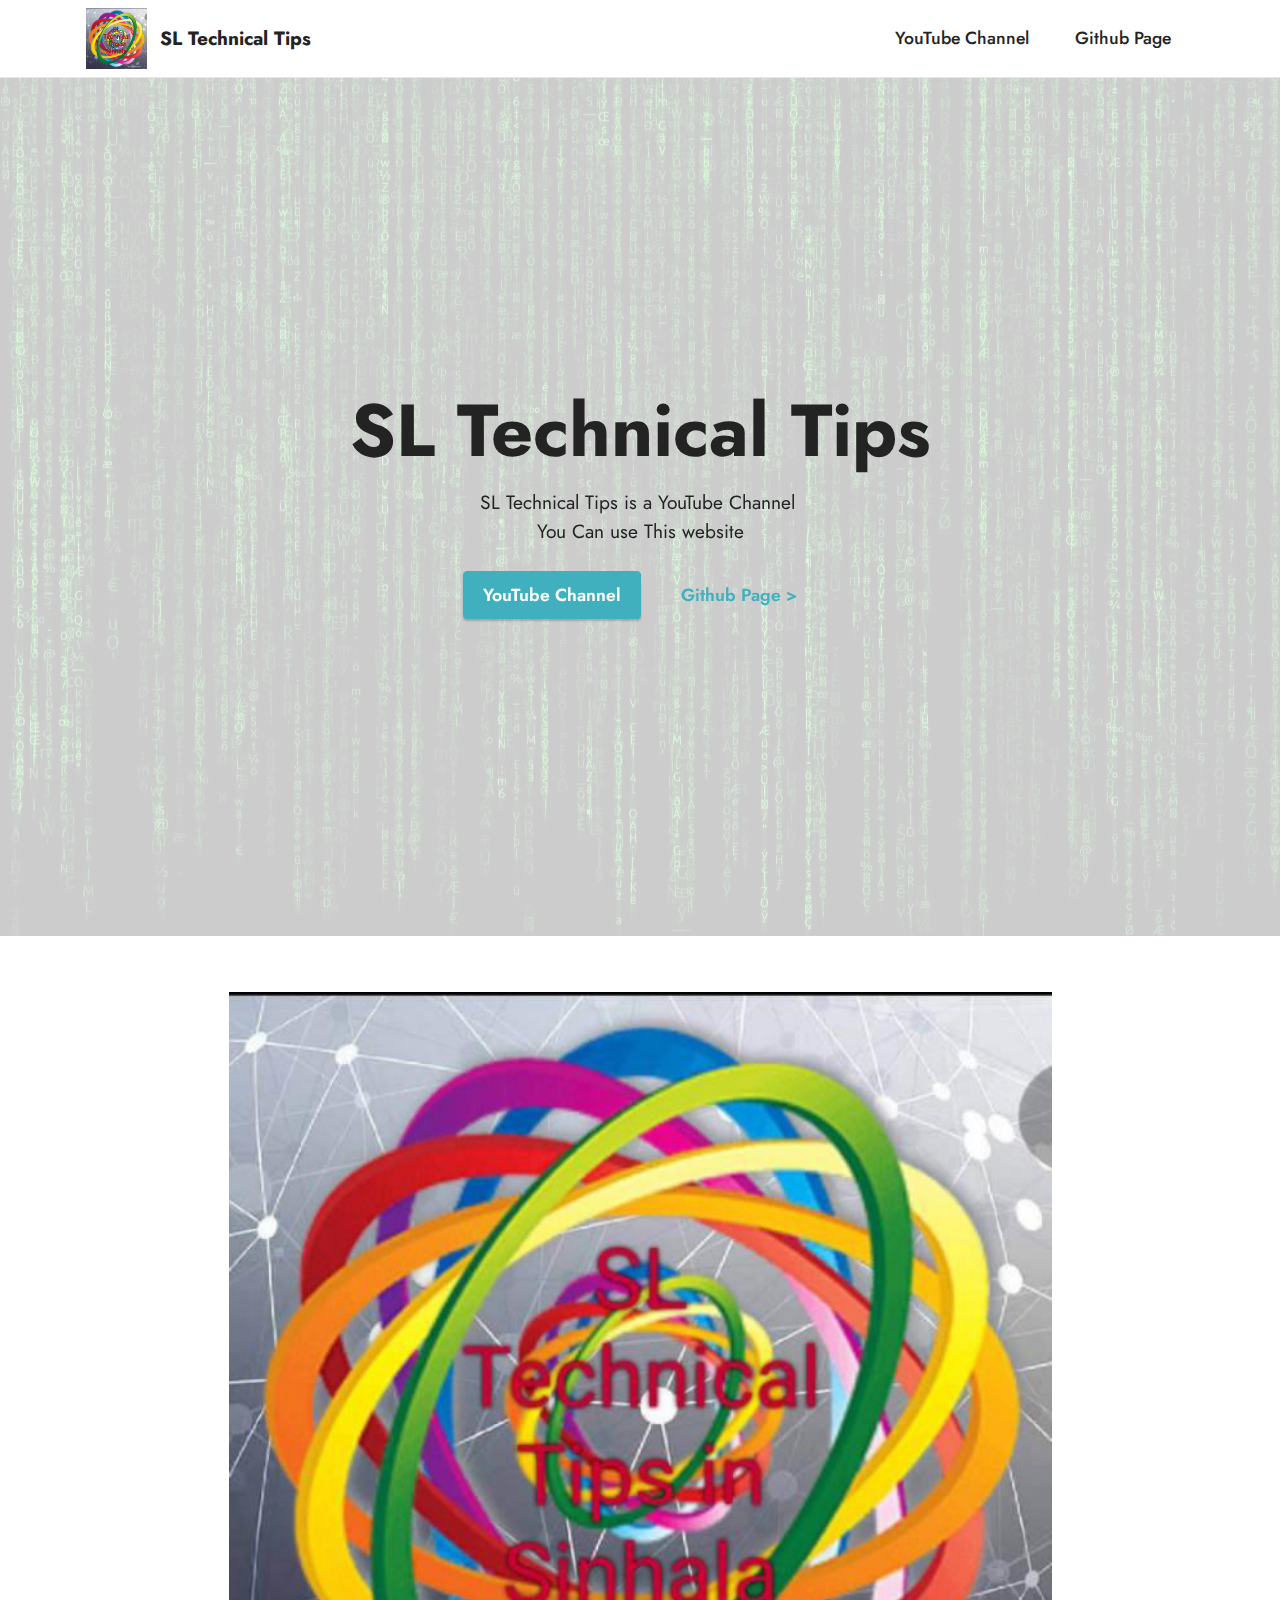
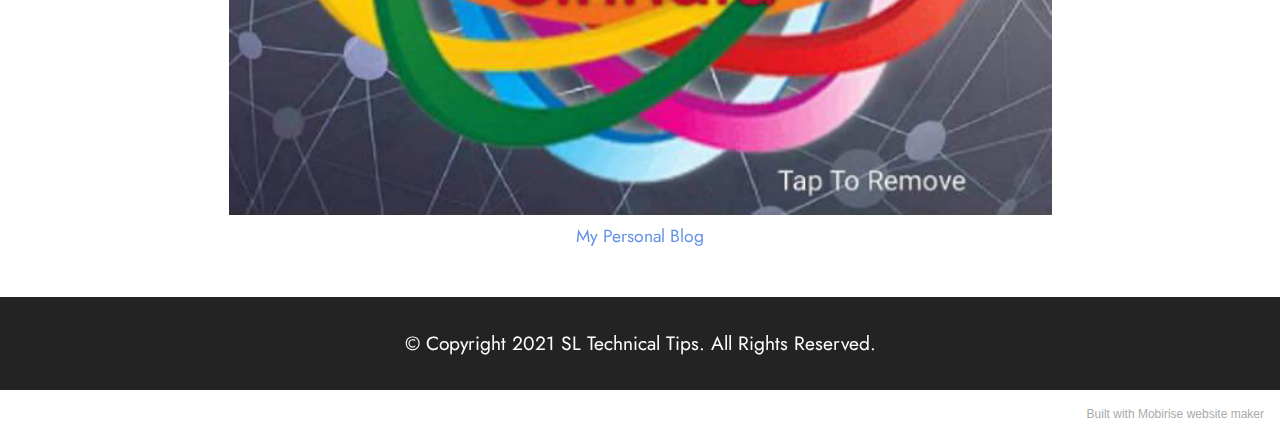
<file: index.html>
<!DOCTYPE html>
<html  >
<head>
  <meta charset="UTF-8">
  <meta http-equiv="X-UA-Compatible" content="IE=edge">
  <meta name="generator" content="SL Technical Tips, https://www.youtube.com/channel/UCSNHk9c_OCf1c6HCT8xH3LA">
  <meta name="twitter:card" content="summary_large_image"/>
  <meta name="twitter:image:src" content="assets/images/index-meta.jpg">
  <meta property="og:image" content="assets/images/index-meta.jpg">
  <meta name="twitter:title" content="SL Technical Tips">
  <meta name="viewport" content="width=device-width, initial-scale=1, minimum-scale=1">
  <link rel="shortcut icon" href="assets/images/pp-128x128-1.png" type="image/x-icon">
  <meta name="description" content="SL Technical Tips Website">
  
  
  <title>SL Technical Tips</title>
  <link rel="stylesheet" href="assets/bootstrap/css/bootstrap.min.css">
  <link rel="stylesheet" href="assets/bootstrap/css/bootstrap-grid.min.css">
  <link rel="stylesheet" href="assets/bootstrap/css/bootstrap-reboot.min.css">
  <link rel="stylesheet" href="assets/parallax/jarallax.css">
  <link rel="stylesheet" href="assets/dropdown/css/style.css">
  <link rel="stylesheet" href="assets/socicon/css/styles.css">
  <link rel="stylesheet" href="assets/theme/css/style.css">
  <link rel="preload" href="https://fonts.googleapis.com/css?family=Jost:100,200,300,400,500,600,700,800,900,100i,200i,300i,400i,500i,600i,700i,800i,900i&display=swap" as="style" onload="this.onload=null;this.rel='stylesheet'">
  <noscript><link rel="stylesheet" href="https://fonts.googleapis.com/css?family=Jost:100,200,300,400,500,600,700,800,900,100i,200i,300i,400i,500i,600i,700i,800i,900i&display=swap"></noscript>
  <link rel="preload" as="style" href="assets/mobirise/css/mbr-additional.css"><link rel="stylesheet" href="assets/mobirise/css/mbr-additional.css" type="text/css">
  
  
  
  
</head>
<body>
  
  <section data-bs-version="5.1" class="menu cid-s48OLK6784" once="menu" id="menu1-h">
    
    <nav class="navbar navbar-dropdown navbar-fixed-top navbar-expand-lg">
        <div class="container">
            <div class="navbar-brand">
                <span class="navbar-logo">
                    
                        <img src="assets/images/pp-121x121.jpg" alt="SL Technical Tips" style="height: 3.8rem;">
                    
                </span>
                <span class="navbar-caption-wrap"><a class="navbar-caption text-black display-7" href="https://mobiri.se">SL Technical Tips</a></span>
            </div>
            <button class="navbar-toggler" type="button" data-toggle="collapse" data-bs-toggle="collapse" data-target="#navbarSupportedContent" data-bs-target="#navbarSupportedContent" aria-controls="navbarNavAltMarkup" aria-expanded="false" aria-label="Toggle navigation">
                <div class="hamburger">
                    <span></span>
                    <span></span>
                    <span></span>
                    <span></span>
                </div>
            </button>
            <div class="collapse navbar-collapse" id="navbarSupportedContent">
                <ul class="navbar-nav nav-dropdown nav-right" data-app-modern-menu="true"><li class="nav-item"><a class="nav-link link text-black text-primary display-4" href="https://www.youtube.com/SLTechnicalTips">YouTube Channel</a></li>
                    <li class="nav-item"><a class="nav-link link text-black text-primary display-4" href="https://github.com/SLTechnicalTips">Github Page</a></li></ul>
                
                
            </div>
        </div>
    </nav>

</section>

<section data-bs-version="5.1" class="header1 cid-s48MCQYojq mbr-fullscreen mbr-parallax-background" id="header1-f">

    

    <div class="mbr-overlay" style="opacity: 0.8; background-color: rgb(255, 255, 255);"></div>

    <div class="align-center container">
        <div class="row justify-content-center">
            <div class="col-12 col-lg-8">
                <h1 class="mbr-section-title mbr-fonts-style mb-3 display-1"><strong>SL Technical Tips</strong></h1>
                
                <p class="mbr-text mbr-fonts-style display-7">SL Technical Tips is a YouTube Channel&nbsp;<br>You Can use This website</p>
                <div class="mbr-section-btn mt-3"><a class="btn btn-success display-4" href="https://www.youtube.com/SLTechnicalTips" target="_blank">YouTube Channel</a> <a class="btn btn-success-outline display-4" href="https://github.com/SLTechnicalTips" target="_blank">Github Page &gt;</a></div>
            </div>
        </div>
    </div>
</section>

<section data-bs-version="5.1" class="image3 cid-s48upRUlSD" id="image3-9">
    





    <div class="container">
        <div class="row justify-content-center">
            <div class="col-12 col-lg-9">
                <div class="image-wrapper">
                    <img src="assets/images/pp-640x640.jpg" alt="LOGO">
                    <p class="mbr-description mbr-fonts-style mt-2 align-center display-4">
                        <a href="/test.html"> My Personal Blog</a></p>
                </div>
            </div>
        </div>
    </div>
</section>

<section data-bs-version="5.1" class="footer3 cid-s48P1Icc8J" once="footers" id="footer3-i">

    


    <div class="container">
        <div class="media-container-row align-center mbr-white">
            <div class="row row-links">
                <ul class="foot-menu">
                    
                    
                    
                    


            </div>
            <div class="row row-copirayt">
                <p class="mbr-text mb-0 mbr-fonts-style mbr-white align-center display-7">
                    © Copyright 2021 SL Technical Tips. All Rights Reserved.
                </p>
            </div>
        </div>
    </div>
</section><section style="background-color: #fff; font-family: -apple-system, BlinkMacSystemFont, 'Segoe UI', 'Roboto', 'Helvetica Neue', Arial, sans-serif; color:#aaa; font-size:12px; padding: 0; align-items: center; display: flex;"><a href="https://mobirise.site/n" style="flex: 1 1; height: 3rem; padding-left: 1rem;"></a><p style="flex: 0 0 auto; margin:0; padding-right:1rem;">Built with Mobirise <a href="https://mobirise.site/j" style="color:#aaa;">website</a> maker</p></section><script src="assets/bootstrap/js/bootstrap.bundle.min.js"></script>  <script src="assets/parallax/jarallax.js"></script>  <script src="assets/smoothscroll/smooth-scroll.js"></script>  <script src="assets/ytplayer/index.js"></script>  <script src="assets/dropdown/js/navbar-dropdown.js"></script>  <script src="assets/theme/js/script.js"></script>  
  
  
</body>
</html>
</file>
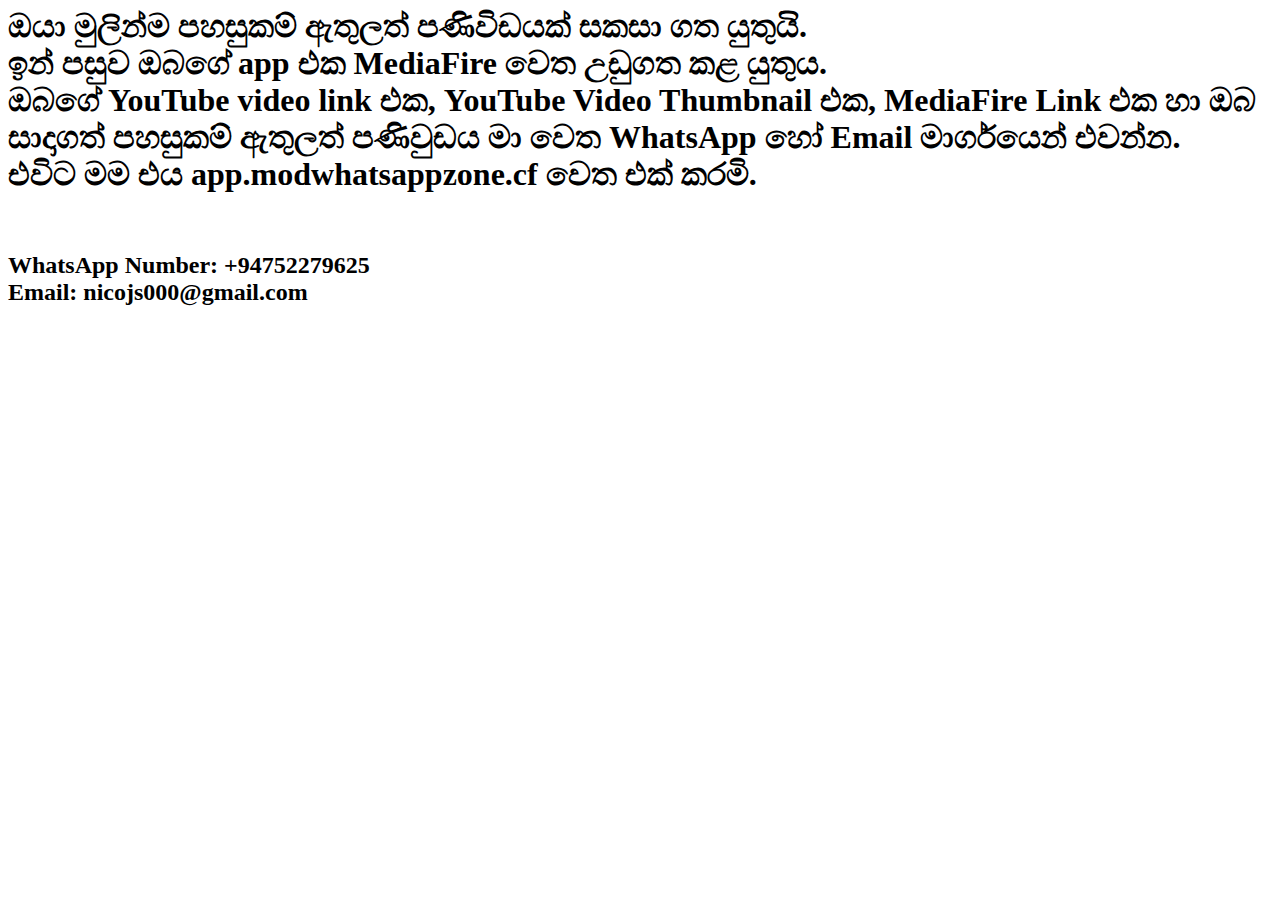
<file: publish.html>
<html>
 
 <h1>ඔයා මුලින්ම පහසුකම් ඇතුලත් පණිවිඩයක් සකසා ගත යුතුයි.<br>
ඉන් පසුව ඔබගේ app එක MediaFire වෙත උඩුගත කළ යුතුය.<br>
ඔබගේ YouTube video link එක, YouTube Video Thumbnail එක, MediaFire Link එක හා ඔබ සාදාගත් පහසුකම් ඇතුලත් පණිවුඩය මා වෙත WhatsApp හෝ Email මාර්ගයෙන් එවන්න.<br>
   එවිට මම එය app.modwhatsappzone.cf වෙත එක් කරමි.
  </h1>
 
 <br>
 
 <h2> WhatsApp Number: +94752279625<br>Email: nicojs000@gmail.com</h2>
  
</html>
</file>
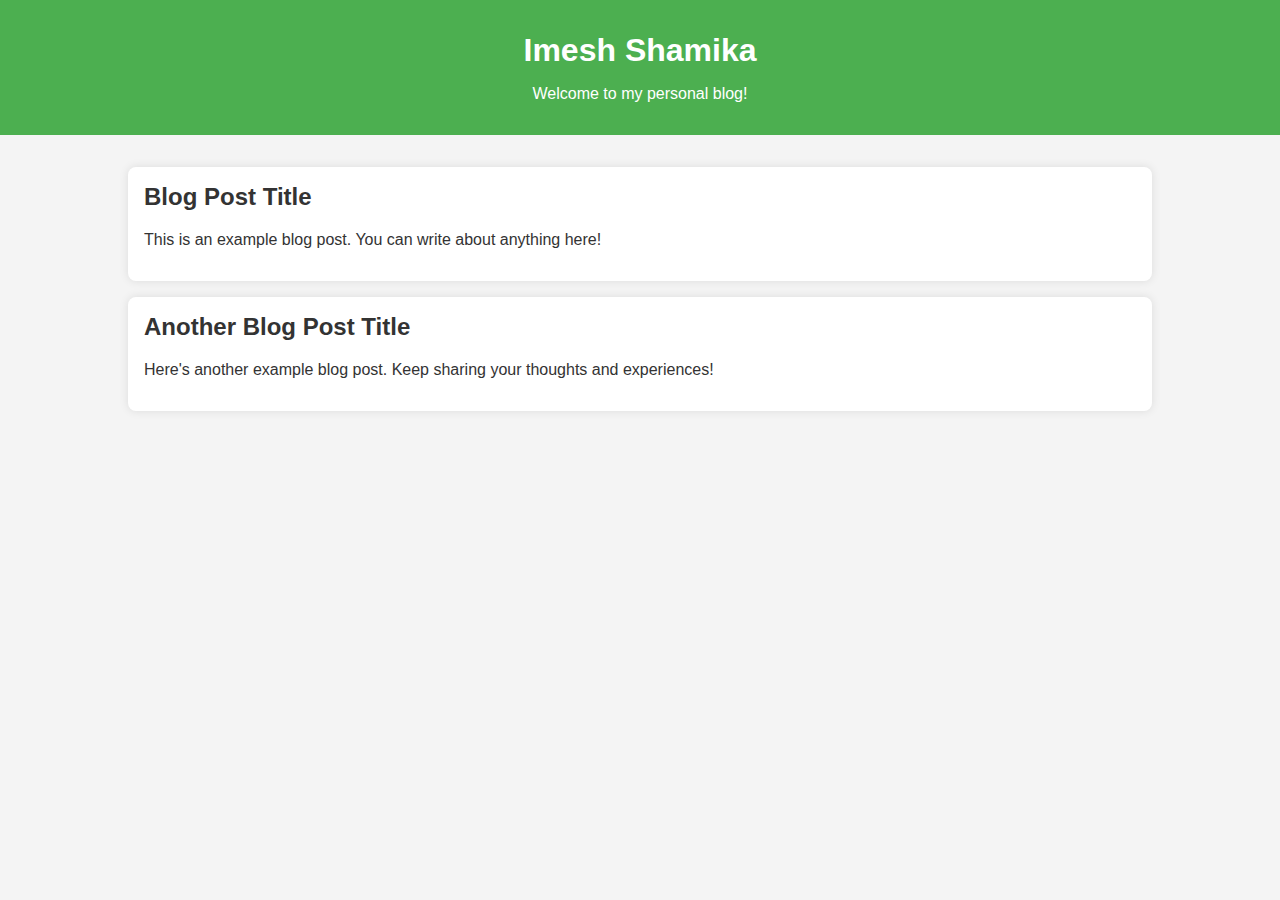
<file: Test.html>
<!DOCTYPE html>
<html lang="en">
<head>
    <meta charset="UTF-8">
    <meta name="viewport" content="width=device-width, initial-scale=1.0">
    <title>Imesh Shamika - Personal Blog</title>
    <style>
        body {
            font-family: Arial, sans-serif;
            margin: 0;
            padding: 0;
            background-color: #f4f4f4;
            color: #333;
        }
        header {
            background-color: #4CAF50;
            color: white;
            padding: 1em 0;
            text-align: center;
        }
        .container {
            width: 80%;
            margin: 0 auto;
            padding: 2em 0;
        }
        h1 {
            margin: 0.5em 0;
        }
        .blog-post {
            background-color: white;
            padding: 1em;
            margin-bottom: 1em;
            border-radius: 8px;
            box-shadow: 0 0 10px rgba(0,0,0,0.1);
        }
        .blog-post h2 {
            margin-top: 0;
        }
    </style>
</head>
<body>
    <header>
        <h1>Imesh Shamika</h1>
        <p>Welcome to my personal blog!</p>
    </header>
    <div class="container">
        <div class="blog-post">
            <h2>Blog Post Title</h2>
            <p>This is an example blog post. You can write about anything here!</p>
        </div>
        <div class="blog-post">
            <h2>Another Blog Post Title</h2>
            <p>Here's another example blog post. Keep sharing your thoughts and experiences!</p>
        </div>
    </div>
</body>
</html>
</file>
<file: assets/parallax/jarallax.css>
.jarallax {
    position: relative;
    z-index: 0;
}
.jarallax > .jarallax-img {
    position: absolute;
    object-fit: cover;
    /* support for plugin https://github.com/bfred-it/object-fit-images */
    font-family: 'object-fit: cover;';
    top: 0;
    left: 0;
    width: 100%;
    height: 100%;
    z-index: -1;
}
</file>
<file: assets/dropdown/css/style.css>
.navbar-dropdown {
  left: 0;
  padding: 0;
  position: absolute;
  right: 0;
  top: 0;
  transition: all 0.45s ease;
  z-index: 1030;
  background: #282828; }
  .navbar-dropdown .navbar-logo {
    margin-right: 0.8rem;
    transition: margin 0.3s ease-in-out;
    vertical-align: middle; }
    .navbar-dropdown .navbar-logo img {
      height: 3.125rem;
      transition: all 0.3s ease-in-out; }
    .navbar-dropdown .navbar-logo.mbr-iconfont {
      font-size: 3.125rem;
      line-height: 3.125rem; }
  .navbar-dropdown .navbar-caption {
    font-weight: 700;
    white-space: normal;
    vertical-align: -4px;
    line-height: 3.125rem !important; }
    .navbar-dropdown .navbar-caption, .navbar-dropdown .navbar-caption:hover {
      color: inherit;
      text-decoration: none; }
  .navbar-dropdown .mbr-iconfont + .navbar-caption {
    vertical-align: -1px; }
  .navbar-dropdown.navbar-fixed-top {
    position: fixed; }
  .navbar-dropdown .navbar-brand span {
    vertical-align: -4px; }
  .navbar-dropdown.bg-color.transparent {
    background: none; }
  .navbar-dropdown.navbar-short .navbar-brand {
    padding: 0.625rem 0; }
    .navbar-dropdown.navbar-short .navbar-brand span {
      vertical-align: -1px; }
  .navbar-dropdown.navbar-short .navbar-caption {
    line-height: 2.375rem !important;
    vertical-align: -2px; }
  .navbar-dropdown.navbar-short .navbar-logo {
    margin-right: 0.5rem; }
    .navbar-dropdown.navbar-short .navbar-logo img {
      height: 2.375rem; }
    .navbar-dropdown.navbar-short .navbar-logo.mbr-iconfont {
      font-size: 2.375rem;
      line-height: 2.375rem; }
  .navbar-dropdown.navbar-short .mbr-table-cell {
    height: 3.625rem; }
  .navbar-dropdown .navbar-close {
    left: 0.6875rem;
    position: fixed;
    top: 0.75rem;
    z-index: 1000; }
  .navbar-dropdown .hamburger-icon {
    content: "";
    display: inline-block;
    vertical-align: middle;
    width: 16px;
    -webkit-box-shadow: 0 -6px 0 1px #282828,0 0 0 1px #282828,0 6px 0 1px #282828;
    -moz-box-shadow: 0 -6px 0 1px #282828,0 0 0 1px #282828,0 6px 0 1px #282828;
    box-shadow: 0 -6px 0 1px #282828,0 0 0 1px #282828,0 6px 0 1px #282828; }

.dropdown-menu .dropdown-toggle[data-toggle="dropdown-submenu"]::after {
  border-bottom: 0.35em solid transparent;
  border-left: 0.35em solid;
  border-right: 0;
  border-top: 0.35em solid transparent;
  margin-left: 0.3rem; }

.dropdown-menu .dropdown-item:focus {
  outline: 0; }

.nav-dropdown {
  font-size: 0.75rem;
  font-weight: 500;
  height: auto !important; }
  .nav-dropdown .nav-btn {
    padding-left: 1rem; }
  .nav-dropdown .link {
    margin: .667em 1.667em;
    font-weight: 500;
    padding: 0;
    transition: color .2s ease-in-out; }
    .nav-dropdown .link.dropdown-toggle {
      margin-right: 2.583em; }
      .nav-dropdown .link.dropdown-toggle::after {
        margin-left: .25rem;
        border-top: 0.35em solid;
        border-right: 0.35em solid transparent;
        border-left: 0.35em solid transparent;
        border-bottom: 0; }
      .nav-dropdown .link.dropdown-toggle[aria-expanded="true"] {
        margin: 0;
        padding: 0.667em 3.263em  0.667em 1.667em; }
  .nav-dropdown .link::after,
  .nav-dropdown .dropdown-item::after {
    color: inherit; }
  .nav-dropdown .btn {
    font-size: 0.75rem;
    font-weight: 700;
    letter-spacing: 0;
    margin-bottom: 0;
    padding-left: 1.25rem;
    padding-right: 1.25rem; }
  .nav-dropdown .dropdown-menu {
    border-radius: 0;
    border: 0;
    left: 0;
    margin: 0;
    padding-bottom: 1.25rem;
    padding-top: 1.25rem;
    position: relative; }
  .nav-dropdown .dropdown-submenu {
    margin-left: 0.125rem;
    top: 0; }
  .nav-dropdown .dropdown-item {
    font-weight: 500;
    line-height: 2;
    padding: 0.3846em 4.615em 0.3846em 1.5385em;
    position: relative;
    transition: color .2s ease-in-out, background-color .2s ease-in-out; }
    .nav-dropdown .dropdown-item::after {
      margin-top: -0.3077em;
      position: absolute;
      right: 1.1538em;
      top: 50%; }
    .nav-dropdown .dropdown-item:focus, .nav-dropdown .dropdown-item:hover {
      background: none; }

@media (max-width: 767px) {
  .nav-dropdown.navbar-toggleable-sm {
    bottom: 0;
    display: none;
    left: 0;
    overflow-x: hidden;
    position: fixed;
    top: 0;
    transform: translateX(-100%);
    -ms-transform: translateX(-100%);
    -webkit-transform: translateX(-100%);
    width: 18.75rem;
    z-index: 999; } }
.nav-dropdown.navbar-toggleable-xl {
  bottom: 0;
  display: none;
  left: 0;
  overflow-x: hidden;
  position: fixed;
  top: 0;
  transform: translateX(-100%);
  -ms-transform: translateX(-100%);
  -webkit-transform: translateX(-100%);
  width: 18.75rem;
  z-index: 999; }

.nav-dropdown-sm {
  display: block !important;
  overflow-x: hidden;
  overflow: auto;
  padding-top: 3.875rem; }
  .nav-dropdown-sm::after {
    content: "";
    display: block;
    height: 3rem;
    width: 100%; }
  .nav-dropdown-sm.collapse.in ~ .navbar-close {
    display: block !important; }
  .nav-dropdown-sm.collapsing, .nav-dropdown-sm.collapse.in {
    transform: translateX(0);
    -ms-transform: translateX(0);
    -webkit-transform: translateX(0);
    transition: all 0.25s ease-out;
    -webkit-transition: all 0.25s ease-out;
    background: #282828; }
  .nav-dropdown-sm.collapsing[aria-expanded="false"] {
    transform: translateX(-100%);
    -ms-transform: translateX(-100%);
    -webkit-transform: translateX(-100%); }
  .nav-dropdown-sm .nav-item {
    display: block;
    margin-left: 0 !important;
    padding-left: 0; }
  .nav-dropdown-sm .link,
  .nav-dropdown-sm .dropdown-item {
    border-top: 1px dotted rgba(255, 255, 255, 0.1);
    font-size: 0.8125rem;
    line-height: 1.6;
    margin: 0 !important;
    padding: 0.875rem 2.4rem 0.875rem 1.5625rem !important;
    position: relative;
    white-space: normal; }
    .nav-dropdown-sm .link:focus, .nav-dropdown-sm .link:hover,
    .nav-dropdown-sm .dropdown-item:focus,
    .nav-dropdown-sm .dropdown-item:hover {
      background: rgba(0, 0, 0, 0.2) !important;
      color: #c0a375; }
  .nav-dropdown-sm .nav-btn {
    position: relative;
    padding: 1.5625rem 1.5625rem 0 1.5625rem; }
    .nav-dropdown-sm .nav-btn::before {
      border-top: 1px dotted rgba(255, 255, 255, 0.1);
      content: "";
      left: 0;
      position: absolute;
      top: 0;
      width: 100%; }
    .nav-dropdown-sm .nav-btn + .nav-btn {
      padding-top: 0.625rem; }
      .nav-dropdown-sm .nav-btn + .nav-btn::before {
        display: none; }
  .nav-dropdown-sm .btn {
    padding: 0.625rem 0; }
  .nav-dropdown-sm .dropdown-toggle[data-toggle="dropdown-submenu"]::after {
    margin-left: .25rem;
    border-top: 0.35em solid;
    border-right: 0.35em solid transparent;
    border-left: 0.35em solid transparent;
    border-bottom: 0; }
  .nav-dropdown-sm .dropdown-toggle[data-toggle="dropdown-submenu"][aria-expanded="true"]::after {
    border-top: 0;
    border-right: 0.35em solid transparent;
    border-left: 0.35em solid transparent;
    border-bottom: 0.35em solid; }
  .nav-dropdown-sm .dropdown-menu {
    margin: 0;
    padding: 0;
    position: relative;
    top: 0;
    left: 0;
    width: 100%;
    border: 0;
    float: none;
    border-radius: 0;
    background: none; }
  .nav-dropdown-sm .dropdown-submenu {
    left: 100%;
    margin-left: 0.125rem;
    margin-top: -1.25rem;
    top: 0; }

.navbar-toggleable-sm .nav-dropdown .dropdown-menu {
  position: absolute; }

.navbar-toggleable-sm .nav-dropdown .dropdown-submenu {
  left: 100%;
  margin-left: 0.125rem;
  margin-top: -1.25rem;
  top: 0; }

.navbar-toggleable-sm.opened .nav-dropdown .dropdown-menu {
  position: relative; }

.navbar-toggleable-sm.opened .nav-dropdown .dropdown-submenu {
  left: 0;
  margin-left: 00rem;
  margin-top: 0rem;
  top: 0; }

.is-builder .nav-dropdown.collapsing {
  transition: none !important; }
</file>
<file: assets/socicon/css/styles.css>
@charset "UTF-8";

@font-face {
  font-family: 'Socicon';
  src:  url('../fonts/socicon.eot');
  src:  url('../fonts/socicon.eot?#iefix') format('embedded-opentype'),
    url('../fonts/socicon.woff2') format('woff2'),
    url('../fonts/socicon.ttf') format('truetype'),
    url('../fonts/socicon.woff') format('woff'),
    url('../fonts/socicon.svg#socicon') format('svg');
  font-weight: normal;
  font-style: normal;
  font-display: swap;
}

[data-icon]:before {
  font-family: "socicon" !important;
  content: attr(data-icon);
  font-style: normal !important;
  font-weight: normal !important;
  font-variant: normal !important;
  text-transform: none !important;
  speak: none;
  line-height: 1;
  -webkit-font-smoothing: antialiased;
  -moz-osx-font-smoothing: grayscale;
}

[class^="socicon-"], [class*=" socicon-"] {
  /* use !important to prevent issues with browser extensions that change fonts */
  font-family: 'Socicon' !important;
  speak: none;
  font-style: normal;
  font-weight: normal;
  font-variant: normal;
  text-transform: none;
  line-height: 1;

  /* Better Font Rendering =========== */
  -webkit-font-smoothing: antialiased;
  -moz-osx-font-smoothing: grayscale;
}

.socicon-eitaa:before {
  content: "\e97c";
}
.socicon-soroush:before {
  content: "\e97d";
}
.socicon-bale:before {
  content: "\e97e";
}
.socicon-zazzle:before {
  content: "\e97b";
}
.socicon-society6:before {
  content: "\e97a";
}
.socicon-redbubble:before {
  content: "\e979";
}
.socicon-avvo:before {
  content: "\e978";
}
.socicon-stitcher:before {
  content: "\e977";
}
.socicon-googlehangouts:before {
  content: "\e974";
}
.socicon-dlive:before {
  content: "\e975";
}
.socicon-vsco:before {
  content: "\e976";
}
.socicon-flipboard:before {
  content: "\e973";
}
.socicon-ubuntu:before {
  content: "\e958";
}
.socicon-artstation:before {
  content: "\e959";
}
.socicon-invision:before {
  content: "\e95a";
}
.socicon-torial:before {
  content: "\e95b";
}
.socicon-collectorz:before {
  content: "\e95c";
}
.socicon-seenthis:before {
  content: "\e95d";
}
.socicon-googleplaymusic:before {
  content: "\e95e";
}
.socicon-debian:before {
  content: "\e95f";
}
.socicon-filmfreeway:before {
  content: "\e960";
}
.socicon-gnome:before {
  content: "\e961";
}
.socicon-itchio:before {
  content: "\e962";
}
.socicon-jamendo:before {
  content: "\e963";
}
.socicon-mix:before {
  content: "\e964";
}
.socicon-sharepoint:before {
  content: "\e965";
}
.socicon-tinder:before {
  content: "\e966";
}
.socicon-windguru:before {
  content: "\e967";
}
.socicon-cdbaby:before {
  content: "\e968";
}
.socicon-elementaryos:before {
  content: "\e969";
}
.socicon-stage32:before {
  content: "\e96a";
}
.socicon-tiktok:before {
  content: "\e96b";
}
.socicon-gitter:before {
  content: "\e96c";
}
.socicon-letterboxd:before {
  content: "\e96d";
}
.socicon-threema:before {
  content: "\e96e";
}
.socicon-splice:before {
  content: "\e96f";
}
.socicon-metapop:before {
  content: "\e970";
}
.socicon-naver:before {
  content: "\e971";
}
.socicon-remote:before {
  content: "\e972";
}
.socicon-internet:before {
  content: "\e957";
}
.socicon-moddb:before {
  content: "\e94b";
}
.socicon-indiedb:before {
  content: "\e94c";
}
.socicon-traxsource:before {
  content: "\e94d";
}
.socicon-gamefor:before {
  content: "\e94e";
}
.socicon-pixiv:before {
  content: "\e94f";
}
.socicon-myanimelist:before {
  content: "\e950";
}
.socicon-blackberry:before {
  content: "\e951";
}
.socicon-wickr:before {
  content: "\e952";
}
.socicon-spip:before {
  content: "\e953";
}
.socicon-napster:before {
  content: "\e954";
}
.socicon-beatport:before {
  content: "\e955";
}
.socicon-hackerone:before {
  content: "\e956";
}
.socicon-hackernews:before {
  content: "\e946";
}
.socicon-smashwords:before {
  content: "\e947";
}
.socicon-kobo:before {
  content: "\e948";
}
.socicon-bookbub:before {
  content: "\e949";
}
.socicon-mailru:before {
  content: "\e94a";
}
.socicon-gitlab:before {
  content: "\e945";
}
.socicon-instructables:before {
  content: "\e944";
}
.socicon-portfolio:before {
  content: "\e943";
}
.socicon-codered:before {
  content: "\e940";
}
.socicon-origin:before {
  content: "\e941";
}
.socicon-nextdoor:before {
  content: "\e942";
}
.socicon-udemy:before {
  content: "\e93f";
}
.socicon-livemaster:before {
  content: "\e93e";
}
.socicon-crunchbase:before {
  content: "\e93b";
}
.socicon-homefy:before {
  content: "\e93c";
}
.socicon-calendly:before {
  content: "\e93d";
}
.socicon-realtor:before {
  content: "\e90f";
}
.socicon-tidal:before {
  content: "\e910";
}
.socicon-qobuz:before {
  content: "\e911";
}
.socicon-natgeo:before {
  content: "\e912";
}
.socicon-mastodon:before {
  content: "\e913";
}
.socicon-unsplash:before {
  content: "\e914";
}
.socicon-homeadvisor:before {
  content: "\e915";
}
.socicon-angieslist:before {
  content: "\e916";
}
.socicon-codepen:before {
  content: "\e917";
}
.socicon-slack:before {
  content: "\e918";
}
.socicon-openaigym:before {
  content: "\e919";
}
.socicon-logmein:before {
  content: "\e91a";
}
.socicon-fiverr:before {
  content: "\e91b";
}
.socicon-gotomeeting:before {
  content: "\e91c";
}
.socicon-aliexpress:before {
  content: "\e91d";
}
.socicon-guru:before {
  content: "\e91e";
}
.socicon-appstore:before {
  content: "\e91f";
}
.socicon-homes:before {
  content: "\e920";
}
.socicon-zoom:before {
  content: "\e921";
}
.socicon-alibaba:before {
  content: "\e922";
}
.socicon-craigslist:before {
  content: "\e923";
}
.socicon-wix:before {
  content: "\e924";
}
.socicon-redfin:before {
  content: "\e925";
}
.socicon-googlecalendar:before {
  content: "\e926";
}
.socicon-shopify:before {
  content: "\e927";
}
.socicon-freelancer:before {
  content: "\e928";
}
.socicon-seedrs:before {
  content: "\e929";
}
.socicon-bing:before {
  content: "\e92a";
}
.socicon-doodle:before {
  content: "\e92b";
}
.socicon-bonanza:before {
  content: "\e92c";
}
.socicon-squarespace:before {
  content: "\e92d";
}
.socicon-toptal:before {
  content: "\e92e";
}
.socicon-gust:before {
  content: "\e92f";
}
.socicon-ask:before {
  content: "\e930";
}
.socicon-trulia:before {
  content: "\e931";
}
.socicon-loomly:before {
  content: "\e932";
}
.socicon-ghost:before {
  content: "\e933";
}
.socicon-upwork:before {
  content: "\e934";
}
.socicon-fundable:before {
  content: "\e935";
}
.socicon-booking:before {
  content: "\e936";
}
.socicon-googlemaps:before {
  content: "\e937";
}
.socicon-zillow:before {
  content: "\e938";
}
.socicon-niconico:before {
  content: "\e939";
}
.socicon-toneden:before {
  content: "\e93a";
}
.socicon-augment:before {
  content: "\e908";
}
.socicon-bitbucket:before {
  content: "\e909";
}
.socicon-fyuse:before {
  content: "\e90a";
}
.socicon-yt-gaming:before {
  content: "\e90b";
}
.socicon-sketchfab:before {
  content: "\e90c";
}
.socicon-mobcrush:before {
  content: "\e90d";
}
.socicon-microsoft:before {
  content: "\e90e";
}
.socicon-pandora:before {
  content: "\e907";
}
.socicon-messenger:before {
  content: "\e906";
}
.socicon-gamewisp:before {
  content: "\e905";
}
.socicon-bloglovin:before {
  content: "\e904";
}
.socicon-tunein:before {
  content: "\e903";
}
.socicon-gamejolt:before {
  content: "\e901";
}
.socicon-trello:before {
  content: "\e902";
}
.socicon-spreadshirt:before {
  content: "\e900";
}
.socicon-500px:before {
  content: "\e000";
}
.socicon-8tracks:before {
  content: "\e001";
}
.socicon-airbnb:before {
  content: "\e002";
}
.socicon-alliance:before {
  content: "\e003";
}
.socicon-amazon:before {
  content: "\e004";
}
.socicon-amplement:before {
  content: "\e005";
}
.socicon-android:before {
  content: "\e006";
}
.socicon-angellist:before {
  content: "\e007";
}
.socicon-apple:before {
  content: "\e008";
}
.socicon-appnet:before {
  content: "\e009";
}
.socicon-baidu:before {
  content: "\e00a";
}
.socicon-bandcamp:before {
  content: "\e00b";
}
.socicon-battlenet:before {
  content: "\e00c";
}
.socicon-mixer:before {
  content: "\e00d";
}
.socicon-bebee:before {
  content: "\e00e";
}
.socicon-bebo:before {
  content: "\e00f";
}
.socicon-behance:before {
  content: "\e010";
}
.socicon-blizzard:before {
  content: "\e011";
}
.socicon-blogger:before {
  content: "\e012";
}
.socicon-buffer:before {
  content: "\e013";
}
.socicon-chrome:before {
  content: "\e014";
}
.socicon-coderwall:before {
  content: "\e015";
}
.socicon-curse:before {
  content: "\e016";
}
.socicon-dailymotion:before {
  content: "\e017";
}
.socicon-deezer:before {
  content: "\e018";
}
.socicon-delicious:before {
  content: "\e019";
}
.socicon-deviantart:before {
  content: "\e01a";
}
.socicon-diablo:before {
  content: "\e01b";
}
.socicon-digg:before {
  content: "\e01c";
}
.socicon-discord:before {
  content: "\e01d";
}
.socicon-disqus:before {
  content: "\e01e";
}
.socicon-douban:before {
  content: "\e01f";
}
.socicon-draugiem:before {
  content: "\e020";
}
.socicon-dribbble:before {
  content: "\e021";
}
.socicon-drupal:before {
  content: "\e022";
}
.socicon-ebay:before {
  content: "\e023";
}
.socicon-ello:before {
  content: "\e024";
}
.socicon-endomodo:before {
  content: "\e025";
}
.socicon-envato:before {
  content: "\e026";
}
.socicon-etsy:before {
  content: "\e027";
}
.socicon-facebook:before {
  content: "\e028";
}
.socicon-feedburner:before {
  content: "\e029";
}
.socicon-filmweb:before {
  content: "\e02a";
}
.socicon-firefox:before {
  content: "\e02b";
}
.socicon-flattr:before {
  content: "\e02c";
}
.socicon-flickr:before {
  content: "\e02d";
}
.socicon-formulr:before {
  content: "\e02e";
}
.socicon-forrst:before {
  content: "\e02f";
}
.socicon-foursquare:before {
  content: "\e030";
}
.socicon-friendfeed:before {
  content: "\e031";
}
.socicon-github:before {
  content: "\e032";
}
.socicon-goodreads:before {
  content: "\e033";
}
.socicon-google:before {
  content: "\e034";
}
.socicon-googlescholar:before {
  content: "\e035";
}
.socicon-googlegroups:before {
  content: "\e036";
}
.socicon-googlephotos:before {
  content: "\e037";
}
.socicon-googleplus:before {
  content: "\e038";
}
.socicon-grooveshark:before {
  content: "\e039";
}
.socicon-hackerrank:before {
  content: "\e03a";
}
.socicon-hearthstone:before {
  content: "\e03b";
}
.socicon-hellocoton:before {
  content: "\e03c";
}
.socicon-heroes:before {
  content: "\e03d";
}
.socicon-smashcast:before {
  content: "\e03e";
}
.socicon-horde:before {
  content: "\e03f";
}
.socicon-houzz:before {
  content: "\e040";
}
.socicon-icq:before {
  content: "\e041";
}
.socicon-identica:before {
  content: "\e042";
}
.socicon-imdb:before {
  content: "\e043";
}
.socicon-instagram:before {
  content: "\e044";
}
.socicon-issuu:before {
  content: "\e045";
}
.socicon-istock:before {
  content: "\e046";
}
.socicon-itunes:before {
  content: "\e047";
}
.socicon-keybase:before {
  content: "\e048";
}
.socicon-lanyrd:before {
  content: "\e049";
}
.socicon-lastfm:before {
  content: "\e04a";
}
.socicon-line:before {
  content: "\e04b";
}
.socicon-linkedin:before {
  content: "\e04c";
}
.socicon-livejournal:before {
  content: "\e04d";
}
.socicon-lyft:before {
  content: "\e04e";
}
.socicon-macos:before {
  content: "\e04f";
}
.socicon-mail:before {
  content: "\e050";
}
.socicon-medium:before {
  content: "\e051";
}
.socicon-meetup:before {
  content: "\e052";
}
.socicon-mixcloud:before {
  content: "\e053";
}
.socicon-modelmayhem:before {
  content: "\e054";
}
.socicon-mumble:before {
  content: "\e055";
}
.socicon-myspace:before {
  content: "\e056";
}
.socicon-newsvine:before {
  content: "\e057";
}
.socicon-nintendo:before {
  content: "\e058";
}
.socicon-npm:before {
  content: "\e059";
}
.socicon-odnoklassniki:before {
  content: "\e05a";
}
.socicon-openid:before {
  content: "\e05b";
}
.socicon-opera:before {
  content: "\e05c";
}
.socicon-outlook:before {
  content: "\e05d";
}
.socicon-overwatch:before {
  content: "\e05e";
}
.socicon-patreon:before {
  content: "\e05f";
}
.socicon-paypal:before {
  content: "\e060";
}
.socicon-periscope:before {
  content: "\e061";
}
.socicon-persona:before {
  content: "\e062";
}
.socicon-pinterest:before {
  content: "\e063";
}
.socicon-play:before {
  content: "\e064";
}
.socicon-player:before {
  content: "\e065";
}
.socicon-playstation:before {
  content: "\e066";
}
.socicon-pocket:before {
  content: "\e067";
}
.socicon-qq:before {
  content: "\e068";
}
.socicon-quora:before {
  content: "\e069";
}
.socicon-raidcall:before {
  content: "\e06a";
}
.socicon-ravelry:before {
  content: "\e06b";
}
.socicon-reddit:before {
  content: "\e06c";
}
.socicon-renren:before {
  content: "\e06d";
}
.socicon-researchgate:before {
  content: "\e06e";
}
.socicon-residentadvisor:before {
  content: "\e06f";
}
.socicon-reverbnation:before {
  content: "\e070";
}
.socicon-rss:before {
  content: "\e071";
}
.socicon-sharethis:before {
  content: "\e072";
}
.socicon-skype:before {
  content: "\e073";
}
.socicon-slideshare:before {
  content: "\e074";
}
.socicon-smugmug:before {
  content: "\e075";
}
.socicon-snapchat:before {
  content: "\e076";
}
.socicon-songkick:before {
  content: "\e077";
}
.socicon-soundcloud:before {
  content: "\e078";
}
.socicon-spotify:before {
  content: "\e079";
}
.socicon-stackexchange:before {
  content: "\e07a";
}
.socicon-stackoverflow:before {
  content: "\e07b";
}
.socicon-starcraft:before {
  content: "\e07c";
}
.socicon-stayfriends:before {
  content: "\e07d";
}
.socicon-steam:before {
  content: "\e07e";
}
.socicon-storehouse:before {
  content: "\e07f";
}
.socicon-strava:before {
  content: "\e080";
}
.socicon-streamjar:before {
  content: "\e081";
}
.socicon-stumbleupon:before {
  content: "\e082";
}
.socicon-swarm:before {
  content: "\e083";
}
.socicon-teamspeak:before {
  content: "\e084";
}
.socicon-teamviewer:before {
  content: "\e085";
}
.socicon-technorati:before {
  content: "\e086";
}
.socicon-telegram:before {
  content: "\e087";
}
.socicon-tripadvisor:before {
  content: "\e088";
}
.socicon-tripit:before {
  content: "\e089";
}
.socicon-triplej:before {
  content: "\e08a";
}
.socicon-tumblr:before {
  content: "\e08b";
}
.socicon-twitch:before {
  content: "\e08c";
}
.socicon-twitter:before {
  content: "\e08d";
}
.socicon-uber:before {
  content: "\e08e";
}
.socicon-ventrilo:before {
  content: "\e08f";
}
.socicon-viadeo:before {
  content: "\e090";
}
.socicon-viber:before {
  content: "\e091";
}
.socicon-viewbug:before {
  content: "\e092";
}
.socicon-vimeo:before {
  content: "\e093";
}
.socicon-vine:before {
  content: "\e094";
}
.socicon-vkontakte:before {
  content: "\e095";
}
.socicon-warcraft:before {
  content: "\e096";
}
.socicon-wechat:before {
  content: "\e097";
}
.socicon-weibo:before {
  content: "\e098";
}
.socicon-whatsapp:before {
  content: "\e099";
}
.socicon-wikipedia:before {
  content: "\e09a";
}
.socicon-windows:before {
  content: "\e09b";
}
.socicon-wordpress:before {
  content: "\e09c";
}
.socicon-wykop:before {
  content: "\e09d";
}
.socicon-xbox:before {
  content: "\e09e";
}
.socicon-xing:before {
  content: "\e09f";
}
.socicon-yahoo:before {
  content: "\e0a0";
}
.socicon-yammer:before {
  content: "\e0a1";
}
.socicon-yandex:before {
  content: "\e0a2";
}
.socicon-yelp:before {
  content: "\e0a3";
}
.socicon-younow:before {
  content: "\e0a4";
}
.socicon-youtube:before {
  content: "\e0a5";
}
.socicon-zapier:before {
  content: "\e0a6";
}
.socicon-zerply:before {
  content: "\e0a7";
}
.socicon-zomato:before {
  content: "\e0a8";
}
.socicon-zynga:before {
  content: "\e0a9";
}
</file>
<file: assets/theme/css/style.css>
@charset "UTF-8";
section {
  background-color: #ffffff;
}

body {
  font-style: normal;
  line-height: 1.5;
  font-weight: 400;
  color: #232323;
  position: relative;
}

button {
  background-color: transparent;
  border-color: transparent;
}

section,
.container,
.container-fluid {
  position: relative;
  word-wrap: break-word;
}

a.mbr-iconfont:hover {
  text-decoration: none;
}

.article .lead p,
.article .lead ul,
.article .lead ol,
.article .lead pre,
.article .lead blockquote {
  margin-bottom: 0;
}

a {
  font-style: normal;
  font-weight: 400;
  cursor: pointer;
}
a, a:hover {
  text-decoration: none;
}

.mbr-section-title {
  font-style: normal;
  line-height: 1.3;
}

.mbr-section-subtitle {
  line-height: 1.3;
}

.mbr-text {
  font-style: normal;
  line-height: 1.7;
}

h1,
h2,
h3,
h4,
h5,
h6,
.display-1,
.display-2,
.display-4,
.display-5,
.display-7,
span,
p,
a {
  line-height: 1;
  word-break: break-word;
  word-wrap: break-word;
  font-weight: 400;
}

b,
strong {
  font-weight: bold;
}

input:-webkit-autofill, input:-webkit-autofill:hover, input:-webkit-autofill:focus, input:-webkit-autofill:active {
  transition-delay: 9999s;
  -webkit-transition-property: background-color, color;
  transition-property: background-color, color;
}

textarea[type=hidden] {
  display: none;
}

section {
  background-position: 50% 50%;
  background-repeat: no-repeat;
  background-size: cover;
}
section .mbr-background-video,
section .mbr-background-video-preview {
  position: absolute;
  bottom: 0;
  left: 0;
  right: 0;
  top: 0;
}

.hidden {
  visibility: hidden;
}

.mbr-z-index20 {
  z-index: 20;
}

/*! Base colors */
.mbr-white {
  color: #ffffff;
}

.mbr-black {
  color: #111111;
}

.mbr-bg-white {
  background-color: #ffffff;
}

.mbr-bg-black {
  background-color: #000000;
}

/*! Text-aligns */
.align-left {
  text-align: left;
}

.align-center {
  text-align: center;
}

.align-right {
  text-align: right;
}

/*! Font-weight  */
.mbr-light {
  font-weight: 300;
}

.mbr-regular {
  font-weight: 400;
}

.mbr-semibold {
  font-weight: 500;
}

.mbr-bold {
  font-weight: 700;
}

/*! Media  */
.media-content {
  flex-basis: 100%;
}

.media-container-row {
  display: flex;
  flex-direction: row;
  flex-wrap: wrap;
  justify-content: center;
  align-content: center;
  align-items: start;
}
.media-container-row .media-size-item {
  width: 400px;
}

.media-container-column {
  display: flex;
  flex-direction: column;
  flex-wrap: wrap;
  justify-content: center;
  align-content: center;
  align-items: stretch;
}
.media-container-column > * {
  width: 100%;
}

@media (min-width: 992px) {
  .media-container-row {
    flex-wrap: nowrap;
  }
}
figure {
  margin-bottom: 0;
  overflow: hidden;
}

figure[mbr-media-size] {
  transition: width 0.1s;
}

img,
iframe {
  display: block;
  width: 100%;
}

.card {
  background-color: transparent;
  border: none;
}

.card-box {
  width: 100%;
}

.card-img {
  text-align: center;
  flex-shrink: 0;
  -webkit-flex-shrink: 0;
}

.media {
  max-width: 100%;
  margin: 0 auto;
}

.mbr-figure {
  align-self: center;
}

.media-container > div {
  max-width: 100%;
}

.mbr-figure img,
.card-img img {
  width: 100%;
}

@media (max-width: 991px) {
  .media-size-item {
    width: auto !important;
  }

  .media {
    width: auto;
  }

  .mbr-figure {
    width: 100% !important;
  }
}
/*! Buttons */
.mbr-section-btn {
  margin-left: -0.6rem;
  margin-right: -0.6rem;
  font-size: 0;
}

.btn {
  font-weight: 600;
  border-width: 1px;
  font-style: normal;
  margin: 0.6rem 0.6rem;
  white-space: normal;
  transition: all 0.2s ease-in-out;
  display: inline-flex;
  align-items: center;
  justify-content: center;
  word-break: break-word;
}

.btn-sm {
  font-weight: 600;
  letter-spacing: 0px;
  transition: all 0.3s ease-in-out;
}

.btn-md {
  font-weight: 600;
  letter-spacing: 0px;
  transition: all 0.3s ease-in-out;
}

.btn-lg {
  font-weight: 600;
  letter-spacing: 0px;
  transition: all 0.3s ease-in-out;
}

.btn-form {
  margin: 0;
}
.btn-form:hover {
  cursor: pointer;
}

nav .mbr-section-btn {
  margin-left: 0rem;
  margin-right: 0rem;
}

/*! Btn icon margin */
.btn .mbr-iconfont,
.btn.btn-sm .mbr-iconfont {
  order: 1;
  cursor: pointer;
  margin-left: 0.5rem;
  vertical-align: sub;
}

.btn.btn-md .mbr-iconfont,
.btn.btn-md .mbr-iconfont {
  margin-left: 0.8rem;
}

.mbr-regular {
  font-weight: 400;
}

.mbr-semibold {
  font-weight: 500;
}

.mbr-bold {
  font-weight: 700;
}

[type=submit] {
  -webkit-appearance: none;
}

/*! Full-screen */
.mbr-fullscreen .mbr-overlay {
  min-height: 100vh;
}

.mbr-fullscreen {
  display: flex;
  display: -moz-flex;
  display: -ms-flex;
  display: -o-flex;
  align-items: center;
  min-height: 100vh;
  padding-top: 3rem;
  padding-bottom: 3rem;
}

/*! Map */
.map {
  height: 25rem;
  position: relative;
}
.map iframe {
  width: 100%;
  height: 100%;
}

/*! Scroll to top arrow */
.mbr-arrow-up {
  bottom: 25px;
  right: 90px;
  position: fixed;
  text-align: right;
  z-index: 5000;
  color: #ffffff;
  font-size: 22px;
}

.mbr-arrow-up a {
  background: rgba(0, 0, 0, 0.2);
  border-radius: 50%;
  color: #fff;
  display: inline-block;
  height: 60px;
  width: 60px;
  border: 2px solid #fff;
  outline-style: none !important;
  position: relative;
  text-decoration: none;
  transition: all 0.3s ease-in-out;
  cursor: pointer;
  text-align: center;
}
.mbr-arrow-up a:hover {
  background-color: rgba(0, 0, 0, 0.4);
}
.mbr-arrow-up a i {
  line-height: 60px;
}

.mbr-arrow-up-icon {
  display: block;
  color: #fff;
}

.mbr-arrow-up-icon::before {
  content: "›";
  display: inline-block;
  font-family: serif;
  font-size: 22px;
  line-height: 1;
  font-style: normal;
  position: relative;
  top: 6px;
  left: -4px;
  transform: rotate(-90deg);
}

/*! Arrow Down */
.mbr-arrow {
  position: absolute;
  bottom: 45px;
  left: 50%;
  width: 60px;
  height: 60px;
  cursor: pointer;
  background-color: rgba(80, 80, 80, 0.5);
  border-radius: 50%;
  transform: translateX(-50%);
}
@media (max-width: 767px) {
  .mbr-arrow {
    display: none;
  }
}
.mbr-arrow > a {
  display: inline-block;
  text-decoration: none;
  outline-style: none;
  -webkit-animation: arrowdown 1.7s ease-in-out infinite;
          animation: arrowdown 1.7s ease-in-out infinite;
  color: #ffffff;
}
.mbr-arrow > a > i {
  position: absolute;
  top: -2px;
  left: 15px;
  font-size: 2rem;
}

#scrollToTop a i::before {
  content: "";
  position: absolute;
  display: block;
  border-bottom: 2.5px solid #fff;
  border-left: 2.5px solid #fff;
  width: 27.8%;
  height: 27.8%;
  left: 50%;
  top: 51%;
  transform: translateY(-30%) translateX(-50%) rotate(135deg);
}

@keyframes arrowdown {
  0% {
    transform: translateY(0px);
  }
  50% {
    transform: translateY(-5px);
  }
  100% {
    transform: translateY(0px);
  }
}
@-webkit-keyframes arrowdown {
  0% {
    transform: translateY(0px);
  }
  50% {
    transform: translateY(-5px);
  }
  100% {
    transform: translateY(0px);
  }
}
@media (max-width: 500px) {
  .mbr-arrow-up {
    left: 0;
    right: 0;
    text-align: center;
  }
}
/*Gradients animation*/
@keyframes gradient-animation {
  from {
    background-position: 0% 100%;
    -webkit-animation-timing-function: ease-in-out;
            animation-timing-function: ease-in-out;
  }
  to {
    background-position: 100% 0%;
    -webkit-animation-timing-function: ease-in-out;
            animation-timing-function: ease-in-out;
  }
}
@-webkit-keyframes gradient-animation {
  from {
    background-position: 0% 100%;
    -webkit-animation-timing-function: ease-in-out;
            animation-timing-function: ease-in-out;
  }
  to {
    background-position: 100% 0%;
    -webkit-animation-timing-function: ease-in-out;
            animation-timing-function: ease-in-out;
  }
}
.bg-gradient {
  background-size: 200% 200%;
  animation: gradient-animation 5s infinite alternate;
  -webkit-animation: gradient-animation 5s infinite alternate;
}

.menu .navbar-brand {
  display: -webkit-flex;
}
.menu .navbar-brand span {
  display: flex;
  display: -webkit-flex;
}
.menu .navbar-brand .navbar-caption-wrap {
  display: -webkit-flex;
}
.menu .navbar-brand .navbar-logo img {
  display: -webkit-flex;
  width: auto;
}
@media (min-width: 768px) and (max-width: 991px) {
  .menu .navbar-toggleable-sm .navbar-nav {
    display: -ms-flexbox;
  }
}
@media (max-width: 991px) {
  .menu .navbar-collapse {
    max-height: 93.5vh;
  }
  .menu .navbar-collapse.show {
    overflow: auto;
  }
}
@media (min-width: 992px) {
  .menu .navbar-nav.nav-dropdown {
    display: -webkit-flex;
  }
  .menu .navbar-toggleable-sm .navbar-collapse {
    display: -webkit-flex !important;
  }
  .menu .collapsed .navbar-collapse {
    max-height: 93.5vh;
  }
  .menu .collapsed .navbar-collapse.show {
    overflow: auto;
  }
}
@media (max-width: 767px) {
  .menu .navbar-collapse {
    max-height: 80vh;
  }
}

.nav-link .mbr-iconfont {
  margin-right: 0.5rem;
}

.navbar {
  display: -webkit-flex;
  -webkit-flex-wrap: wrap;
  -webkit-align-items: center;
  -webkit-justify-content: space-between;
}

.navbar-collapse {
  -webkit-flex-basis: 100%;
  -webkit-flex-grow: 1;
  -webkit-align-items: center;
}

.nav-dropdown .link {
  padding: 0.667em 1.667em !important;
  margin: 0 !important;
}

.nav {
  display: -webkit-flex;
  -webkit-flex-wrap: wrap;
}

.row {
  display: -webkit-flex;
  -webkit-flex-wrap: wrap;
}

.justify-content-center {
  -webkit-justify-content: center;
}

.form-inline {
  display: -webkit-flex;
}

.card-wrapper {
  -webkit-flex: 1;
}

.carousel-control {
  z-index: 10;
  display: -webkit-flex;
}

.carousel-controls {
  display: -webkit-flex;
}

.media {
  display: -webkit-flex;
}

.form-group:focus {
  outline: none;
}

.jq-selectbox__select {
  padding: 7px 0;
  position: relative;
}

.jq-selectbox__dropdown {
  overflow: hidden;
  border-radius: 10px;
  position: absolute;
  top: 100%;
  left: 0 !important;
  width: 100% !important;
}

.jq-selectbox__trigger-arrow {
  right: 0;
  transform: translateY(-50%);
}

.jq-selectbox li {
  padding: 1.07em 0.5em;
}

input[type=range] {
  padding-left: 0 !important;
  padding-right: 0 !important;
}

.modal-dialog,
.modal-content {
  height: 100%;
}

.modal-dialog .carousel-inner {
  height: calc(100vh - 1.75rem);
}
@media (max-width: 575px) {
  .modal-dialog .carousel-inner {
    height: calc(100vh - 1rem);
  }
}

.carousel-item {
  text-align: center;
}

.carousel-item img {
  margin: auto;
}

.navbar-toggler {
  align-self: flex-start;
  padding: 0.25rem 0.75rem;
  font-size: 1.25rem;
  line-height: 1;
  background: transparent;
  border: 1px solid transparent;
  border-radius: 0.25rem;
}

.navbar-toggler:focus,
.navbar-toggler:hover {
  text-decoration: none;
  box-shadow: none;
}

.navbar-toggler-icon {
  display: inline-block;
  width: 1.5em;
  height: 1.5em;
  vertical-align: middle;
  content: "";
  background: no-repeat center center;
  background-size: 100% 100%;
}

.navbar-toggler-left {
  position: absolute;
  left: 1rem;
}

.navbar-toggler-right {
  position: absolute;
  right: 1rem;
}

.card-img {
  width: auto;
}

.menu .navbar.collapsed:not(.beta-menu) {
  flex-direction: column;
}

.carousel-item.active,
.carousel-item-next,
.carousel-item-prev {
  display: flex;
}

.note-air-layout .dropup .dropdown-menu,
.note-air-layout .navbar-fixed-bottom .dropdown .dropdown-menu {
  bottom: initial !important;
}

html,
body {
  height: auto;
  min-height: 100vh;
}

.dropup .dropdown-toggle::after {
  display: none;
}

.form-asterisk {
  font-family: initial;
  position: absolute;
  top: -2px;
  font-weight: normal;
}

.form-control-label {
  position: relative;
  cursor: pointer;
  margin-bottom: 0.357em;
  padding: 0;
}

.alert {
  color: #ffffff;
  border-radius: 0;
  border: 0;
  font-size: 1.1rem;
  line-height: 1.5;
  margin-bottom: 1.875rem;
  padding: 1.25rem;
  position: relative;
  text-align: center;
}
.alert.alert-form::after {
  background-color: inherit;
  bottom: -7px;
  content: "";
  display: block;
  height: 14px;
  left: 50%;
  margin-left: -7px;
  position: absolute;
  transform: rotate(45deg);
  width: 14px;
}

.form-control {
  background-color: #ffffff;
  background-clip: border-box;
  color: #232323;
  line-height: 1rem !important;
  height: auto;
  padding: 0.6rem 1.2rem;
  transition: border-color 0.25s ease 0s;
  border: 1px solid transparent !important;
  border-radius: 4px;
  box-shadow: rgba(0, 0, 0, 0.07) 0px 1px 1px 0px, rgba(0, 0, 0, 0.07) 0px 1px 3px 0px, rgba(0, 0, 0, 0.03) 0px 0px 0px 1px;
}
.form-active .form-control:invalid {
  border-color: red;
}

form .row {
  margin-left: -0.6rem;
  margin-right: -0.6rem;
}
form .row [class*=col] {
  padding-left: 0.6rem;
  padding-right: 0.6rem;
}

form .mbr-section-btn {
  margin: 0;
  padding-left: 0.6rem;
  padding-right: 0.6rem;
}

form .btn {
  display: flex;
  padding: 0.6rem 1.2rem;
  margin: 0;
}

form .form-check-input {
  margin-top: 0.5;
}

textarea.form-control {
  line-height: 1.5rem !important;
}

.form-group {
  margin-bottom: 1.2rem;
}

.form-control,
form .btn {
  min-height: 48px;
}

.gdpr-block label span.textGDPR input[name=gdpr] {
  top: 7px;
}

.form-control:focus {
  box-shadow: none;
}

:focus {
  outline: none;
}

.mbr-overlay {
  background-color: #000;
  bottom: 0;
  left: 0;
  opacity: 0.5;
  position: absolute;
  right: 0;
  top: 0;
  z-index: 0;
  pointer-events: none;
}

blockquote {
  font-style: italic;
  padding: 3rem;
  font-size: 1.09rem;
  position: relative;
  border-left: 3px solid;
}

ul,
ol,
pre,
blockquote {
  margin-bottom: 2.3125rem;
}

.mt-4 {
  margin-top: 2rem !important;
}

.mb-4 {
  margin-bottom: 2rem !important;
}

@media (min-width: 992px) {
  .container {
    padding-left: 16px;
    padding-right: 16px;
  }

  .row {
    margin-left: -16px;
    margin-right: -16px;
  }
  .row > [class*=col] {
    padding-left: 16px;
    padding-right: 16px;
  }
}
@media (min-width: 768px) {
  .container-fluid {
    padding-left: 32px;
    padding-right: 32px;
  }
}
@media (min-width: 768px) and (max-width: 991px) {
  .mbr-container {
    padding-left: 32px;
    padding-right: 32px;
  }
}
@media (max-width: 767px) {
  .mbr-container {
    padding-left: 16px;
    padding-right: 16px;
  }
}
.card-wrapper,
.item-wrapper {
  overflow: hidden;
}

.app-video-wrapper > img {
  opacity: 1;
}

.item {
  position: relative;
}

.dropdown-menu .dropdown-menu {
  left: 100%;
}

.dropdown-item + .dropdown-menu {
  display: none;
}

.dropdown-item:hover + .dropdown-menu,
.dropdown-menu:hover {
  display: block;
}.engine {
	position: absolute;
	text-indent: -2400px;
	text-align: center;
	padding: 0;
	top: 0;
	left: -2400px;
}
</file>
<file: assets/mobirise/css/mbr-additional.css>
body {
  font-family: Jost;
}
.display-1 {
  font-family: 'Jost', sans-serif;
  font-size: 4.6rem;
  line-height: 1.1;
}
.display-1 > .mbr-iconfont {
  font-size: 5.75rem;
}
.display-2 {
  font-family: 'Jost', sans-serif;
  font-size: 3rem;
  line-height: 1.1;
}
.display-2 > .mbr-iconfont {
  font-size: 3.75rem;
}
.display-4 {
  font-family: 'Jost', sans-serif;
  font-size: 1.1rem;
  line-height: 1.5;
}
.display-4 > .mbr-iconfont {
  font-size: 1.375rem;
}
.display-5 {
  font-family: 'Jost', sans-serif;
  font-size: 2.2rem;
  line-height: 1.5;
}
.display-5 > .mbr-iconfont {
  font-size: 2.75rem;
}
.display-7 {
  font-family: 'Jost', sans-serif;
  font-size: 1.2rem;
  line-height: 1.5;
}
.display-7 > .mbr-iconfont {
  font-size: 1.5rem;
}
/* ---- Fluid typography for mobile devices ---- */
/* 1.4 - font scale ratio ( bootstrap == 1.42857 ) */
/* 100vw - current viewport width */
/* (48 - 20)  48 == 48rem == 768px, 20 == 20rem == 320px(minimal supported viewport) */
/* 0.65 - min scale variable, may vary */
@media (max-width: 992px) {
  .display-1 {
    font-size: 3.68rem;
  }
}
@media (max-width: 768px) {
  .display-1 {
    font-size: 3.22rem;
    font-size: calc( 2.26rem + (4.6 - 2.26) * ((100vw - 20rem) / (48 - 20)));
    line-height: calc( 1.1 * (2.26rem + (4.6 - 2.26) * ((100vw - 20rem) / (48 - 20))));
  }
  .display-2 {
    font-size: 2.4rem;
    font-size: calc( 1.7rem + (3 - 1.7) * ((100vw - 20rem) / (48 - 20)));
    line-height: calc( 1.3 * (1.7rem + (3 - 1.7) * ((100vw - 20rem) / (48 - 20))));
  }
  .display-4 {
    font-size: 0.88rem;
    font-size: calc( 1.0350000000000001rem + (1.1 - 1.0350000000000001) * ((100vw - 20rem) / (48 - 20)));
    line-height: calc( 1.4 * (1.0350000000000001rem + (1.1 - 1.0350000000000001) * ((100vw - 20rem) / (48 - 20))));
  }
  .display-5 {
    font-size: 1.76rem;
    font-size: calc( 1.42rem + (2.2 - 1.42) * ((100vw - 20rem) / (48 - 20)));
    line-height: calc( 1.4 * (1.42rem + (2.2 - 1.42) * ((100vw - 20rem) / (48 - 20))));
  }
  .display-7 {
    font-size: 0.96rem;
    font-size: calc( 1.07rem + (1.2 - 1.07) * ((100vw - 20rem) / (48 - 20)));
    line-height: calc( 1.4 * (1.07rem + (1.2 - 1.07) * ((100vw - 20rem) / (48 - 20))));
  }
}
/* Buttons */
.btn {
  padding: 0.6rem 1.2rem;
  border-radius: 4px;
}
.btn-sm {
  padding: 0.6rem 1.2rem;
  border-radius: 4px;
}
.btn-md {
  padding: 0.6rem 1.2rem;
  border-radius: 4px;
}
.btn-lg {
  padding: 1rem 2.6rem;
  border-radius: 4px;
}
.bg-primary {
  background-color: #6592e6 !important;
}
.bg-success {
  background-color: #40b0bf !important;
}
.bg-info {
  background-color: #47b5ed !important;
}
.bg-warning {
  background-color: #ffe161 !important;
}
.bg-danger {
  background-color: #ff9966 !important;
}
.btn-primary,
.btn-primary:active {
  background-color: #6592e6 !important;
  border-color: #6592e6 !important;
  color: #ffffff !important;
  box-shadow: 0 2px 2px 0 rgba(0, 0, 0, 0.2);
}
.btn-primary:hover,
.btn-primary:focus,
.btn-primary.focus,
.btn-primary.active {
  color: #ffffff !important;
  background-color: #2260d2 !important;
  border-color: #2260d2 !important;
  box-shadow: 0 2px 5px 0 rgba(0, 0, 0, 0.2);
}
.btn-primary.disabled,
.btn-primary:disabled {
  color: #ffffff !important;
  background-color: #2260d2 !important;
  border-color: #2260d2 !important;
}
.btn-secondary,
.btn-secondary:active {
  background-color: #ff6666 !important;
  border-color: #ff6666 !important;
  color: #ffffff !important;
  box-shadow: 0 2px 2px 0 rgba(0, 0, 0, 0.2);
}
.btn-secondary:hover,
.btn-secondary:focus,
.btn-secondary.focus,
.btn-secondary.active {
  color: #ffffff !important;
  background-color: #ff0f0f !important;
  border-color: #ff0f0f !important;
  box-shadow: 0 2px 5px 0 rgba(0, 0, 0, 0.2);
}
.btn-secondary.disabled,
.btn-secondary:disabled {
  color: #ffffff !important;
  background-color: #ff0f0f !important;
  border-color: #ff0f0f !important;
}
.btn-info,
.btn-info:active {
  background-color: #47b5ed !important;
  border-color: #47b5ed !important;
  color: #ffffff !important;
  box-shadow: 0 2px 2px 0 rgba(0, 0, 0, 0.2);
}
.btn-info:hover,
.btn-info:focus,
.btn-info.focus,
.btn-info.active {
  color: #ffffff !important;
  background-color: #148cca !important;
  border-color: #148cca !important;
  box-shadow: 0 2px 5px 0 rgba(0, 0, 0, 0.2);
}
.btn-info.disabled,
.btn-info:disabled {
  color: #ffffff !important;
  background-color: #148cca !important;
  border-color: #148cca !important;
}
.btn-success,
.btn-success:active {
  background-color: #40b0bf !important;
  border-color: #40b0bf !important;
  color: #ffffff !important;
  box-shadow: 0 2px 2px 0 rgba(0, 0, 0, 0.2);
}
.btn-success:hover,
.btn-success:focus,
.btn-success.focus,
.btn-success.active {
  color: #ffffff !important;
  background-color: #2a747e !important;
  border-color: #2a747e !important;
  box-shadow: 0 2px 5px 0 rgba(0, 0, 0, 0.2);
}
.btn-success.disabled,
.btn-success:disabled {
  color: #ffffff !important;
  background-color: #2a747e !important;
  border-color: #2a747e !important;
}
.btn-warning,
.btn-warning:active {
  background-color: #ffe161 !important;
  border-color: #ffe161 !important;
  color: #614f00 !important;
  box-shadow: 0 2px 2px 0 rgba(0, 0, 0, 0.2);
}
.btn-warning:hover,
.btn-warning:focus,
.btn-warning.focus,
.btn-warning.active {
  color: #0a0800 !important;
  background-color: #ffd10a !important;
  border-color: #ffd10a !important;
  box-shadow: 0 2px 5px 0 rgba(0, 0, 0, 0.2);
}
.btn-warning.disabled,
.btn-warning:disabled {
  color: #614f00 !important;
  background-color: #ffd10a !important;
  border-color: #ffd10a !important;
}
.btn-danger,
.btn-danger:active {
  background-color: #ff9966 !important;
  border-color: #ff9966 !important;
  color: #ffffff !important;
  box-shadow: 0 2px 2px 0 rgba(0, 0, 0, 0.2);
}
.btn-danger:hover,
.btn-danger:focus,
.btn-danger.focus,
.btn-danger.active {
  color: #ffffff !important;
  background-color: #ff5f0f !important;
  border-color: #ff5f0f !important;
  box-shadow: 0 2px 5px 0 rgba(0, 0, 0, 0.2);
}
.btn-danger.disabled,
.btn-danger:disabled {
  color: #ffffff !important;
  background-color: #ff5f0f !important;
  border-color: #ff5f0f !important;
}
.btn-white,
.btn-white:active {
  background-color: #fafafa !important;
  border-color: #fafafa !important;
  color: #7a7a7a !important;
  box-shadow: 0 2px 2px 0 rgba(0, 0, 0, 0.2);
}
.btn-white:hover,
.btn-white:focus,
.btn-white.focus,
.btn-white.active {
  color: #4f4f4f !important;
  background-color: #cfcfcf !important;
  border-color: #cfcfcf !important;
  box-shadow: 0 2px 5px 0 rgba(0, 0, 0, 0.2);
}
.btn-white.disabled,
.btn-white:disabled {
  color: #7a7a7a !important;
  background-color: #cfcfcf !important;
  border-color: #cfcfcf !important;
}
.btn-black,
.btn-black:active {
  background-color: #232323 !important;
  border-color: #232323 !important;
  color: #ffffff !important;
  box-shadow: 0 2px 2px 0 rgba(0, 0, 0, 0.2);
}
.btn-black:hover,
.btn-black:focus,
.btn-black.focus,
.btn-black.active {
  color: #ffffff !important;
  background-color: #000000 !important;
  border-color: #000000 !important;
  box-shadow: 0 2px 5px 0 rgba(0, 0, 0, 0.2);
}
.btn-black.disabled,
.btn-black:disabled {
  color: #ffffff !important;
  background-color: #000000 !important;
  border-color: #000000 !important;
}
.btn-primary-outline,
.btn-primary-outline:active {
  background-color: transparent !important;
  border-color: transparent;
  color: #6592e6;
}
.btn-primary-outline:hover,
.btn-primary-outline:focus,
.btn-primary-outline.focus,
.btn-primary-outline.active {
  color: #2260d2 !important;
  background-color: transparent!important;
  border-color: transparent!important;
  box-shadow: none!important;
}
.btn-primary-outline.disabled,
.btn-primary-outline:disabled {
  color: #ffffff !important;
  background-color: #6592e6 !important;
  border-color: #6592e6 !important;
}
.btn-secondary-outline,
.btn-secondary-outline:active {
  background-color: transparent !important;
  border-color: transparent;
  color: #ff6666;
}
.btn-secondary-outline:hover,
.btn-secondary-outline:focus,
.btn-secondary-outline.focus,
.btn-secondary-outline.active {
  color: #ff0f0f !important;
  background-color: transparent!important;
  border-color: transparent!important;
  box-shadow: none!important;
}
.btn-secondary-outline.disabled,
.btn-secondary-outline:disabled {
  color: #ffffff !important;
  background-color: #ff6666 !important;
  border-color: #ff6666 !important;
}
.btn-info-outline,
.btn-info-outline:active {
  background-color: transparent !important;
  border-color: transparent;
  color: #47b5ed;
}
.btn-info-outline:hover,
.btn-info-outline:focus,
.btn-info-outline.focus,
.btn-info-outline.active {
  color: #148cca !important;
  background-color: transparent!important;
  border-color: transparent!important;
  box-shadow: none!important;
}
.btn-info-outline.disabled,
.btn-info-outline:disabled {
  color: #ffffff !important;
  background-color: #47b5ed !important;
  border-color: #47b5ed !important;
}
.btn-success-outline,
.btn-success-outline:active {
  background-color: transparent !important;
  border-color: transparent;
  color: #40b0bf;
}
.btn-success-outline:hover,
.btn-success-outline:focus,
.btn-success-outline.focus,
.btn-success-outline.active {
  color: #2a747e !important;
  background-color: transparent!important;
  border-color: transparent!important;
  box-shadow: none!important;
}
.btn-success-outline.disabled,
.btn-success-outline:disabled {
  color: #ffffff !important;
  background-color: #40b0bf !important;
  border-color: #40b0bf !important;
}
.btn-warning-outline,
.btn-warning-outline:active {
  background-color: transparent !important;
  border-color: transparent;
  color: #ffe161;
}
.btn-warning-outline:hover,
.btn-warning-outline:focus,
.btn-warning-outline.focus,
.btn-warning-outline.active {
  color: #ffd10a !important;
  background-color: transparent!important;
  border-color: transparent!important;
  box-shadow: none!important;
}
.btn-warning-outline.disabled,
.btn-warning-outline:disabled {
  color: #614f00 !important;
  background-color: #ffe161 !important;
  border-color: #ffe161 !important;
}
.btn-danger-outline,
.btn-danger-outline:active {
  background-color: transparent !important;
  border-color: transparent;
  color: #ff9966;
}
.btn-danger-outline:hover,
.btn-danger-outline:focus,
.btn-danger-outline.focus,
.btn-danger-outline.active {
  color: #ff5f0f !important;
  background-color: transparent!important;
  border-color: transparent!important;
  box-shadow: none!important;
}
.btn-danger-outline.disabled,
.btn-danger-outline:disabled {
  color: #ffffff !important;
  background-color: #ff9966 !important;
  border-color: #ff9966 !important;
}
.btn-black-outline,
.btn-black-outline:active {
  background-color: transparent !important;
  border-color: transparent;
  color: #232323;
}
.btn-black-outline:hover,
.btn-black-outline:focus,
.btn-black-outline.focus,
.btn-black-outline.active {
  color: #000000 !important;
  background-color: transparent!important;
  border-color: transparent!important;
  box-shadow: none!important;
}
.btn-black-outline.disabled,
.btn-black-outline:disabled {
  color: #ffffff !important;
  background-color: #232323 !important;
  border-color: #232323 !important;
}
.btn-white-outline,
.btn-white-outline:active {
  background-color: transparent !important;
  border-color: transparent;
  color: #fafafa;
}
.btn-white-outline:hover,
.btn-white-outline:focus,
.btn-white-outline.focus,
.btn-white-outline.active {
  color: #cfcfcf !important;
  background-color: transparent!important;
  border-color: transparent!important;
  box-shadow: none!important;
}
.btn-white-outline.disabled,
.btn-white-outline:disabled {
  color: #7a7a7a !important;
  background-color: #fafafa !important;
  border-color: #fafafa !important;
}
.text-primary {
  color: #6592e6 !important;
}
.text-secondary {
  color: #ff6666 !important;
}
.text-success {
  color: #40b0bf !important;
}
.text-info {
  color: #47b5ed !important;
}
.text-warning {
  color: #ffe161 !important;
}
.text-danger {
  color: #ff9966 !important;
}
.text-white {
  color: #fafafa !important;
}
.text-black {
  color: #232323 !important;
}
a.text-primary:hover,
a.text-primary:focus,
a.text-primary.active {
  color: #205ac5 !important;
}
a.text-secondary:hover,
a.text-secondary:focus,
a.text-secondary.active {
  color: #ff0000 !important;
}
a.text-success:hover,
a.text-success:focus,
a.text-success.active {
  color: #266a73 !important;
}
a.text-info:hover,
a.text-info:focus,
a.text-info.active {
  color: #1283bc !important;
}
a.text-warning:hover,
a.text-warning:focus,
a.text-warning.active {
  color: #facb00 !important;
}
a.text-danger:hover,
a.text-danger:focus,
a.text-danger.active {
  color: #ff5500 !important;
}
a.text-white:hover,
a.text-white:focus,
a.text-white.active {
  color: #c7c7c7 !important;
}
a.text-black:hover,
a.text-black:focus,
a.text-black.active {
  color: #000000 !important;
}
a[class*="text-"]:not(.nav-link):not(.dropdown-item):not([role]):not(.navbar-caption) {
  position: relative;
  background-image: transparent;
  background-size: 10000px 2px;
  background-repeat: no-repeat;
  background-position: 0px 1.2em;
  background-position: -10000px 1.2em;
}
a[class*="text-"]:not(.nav-link):not(.dropdown-item):not([role]):not(.navbar-caption):hover {
  transition: background-position 2s ease-in-out;
  background-image: linear-gradient(currentColor 50%, currentColor 50%);
  background-position: 0px 1.2em;
}
.nav-tabs .nav-link.active {
  color: #6592e6;
}
.nav-tabs .nav-link:not(.active) {
  color: #232323;
}
.alert-success {
  background-color: #70c770;
}
.alert-info {
  background-color: #47b5ed;
}
.alert-warning {
  background-color: #ffe161;
}
.alert-danger {
  background-color: #ff9966;
}
.mbr-gallery-filter li.active .btn {
  background-color: #6592e6;
  border-color: #6592e6;
  color: #ffffff;
}
.mbr-gallery-filter li.active .btn:focus {
  box-shadow: none;
}
a,
a:hover {
  color: #6592e6;
}
.mbr-plan-header.bg-primary .mbr-plan-subtitle,
.mbr-plan-header.bg-primary .mbr-plan-price-desc {
  color: #ffffff;
}
.mbr-plan-header.bg-success .mbr-plan-subtitle,
.mbr-plan-header.bg-success .mbr-plan-price-desc {
  color: #a0d8df;
}
.mbr-plan-header.bg-info .mbr-plan-subtitle,
.mbr-plan-header.bg-info .mbr-plan-price-desc {
  color: #ffffff;
}
.mbr-plan-header.bg-warning .mbr-plan-subtitle,
.mbr-plan-header.bg-warning .mbr-plan-price-desc {
  color: #ffffff;
}
.mbr-plan-header.bg-danger .mbr-plan-subtitle,
.mbr-plan-header.bg-danger .mbr-plan-price-desc {
  color: #ffffff;
}
/* Scroll to top button*/
.scrollToTop_wraper {
  display: none;
}
.form-control {
  font-family: 'Jost', sans-serif;
  font-size: 1.1rem;
  line-height: 1.5;
  font-weight: 400;
}
.form-control > .mbr-iconfont {
  font-size: 1.375rem;
}
.form-control:hover,
.form-control:focus {
  box-shadow: rgba(0, 0, 0, 0.07) 0px 1px 1px 0px, rgba(0, 0, 0, 0.07) 0px 1px 3px 0px, rgba(0, 0, 0, 0.03) 0px 0px 0px 1px;
  border-color: #6592e6 !important;
}
.form-control:-webkit-input-placeholder {
  font-family: 'Jost', sans-serif;
  font-size: 1.1rem;
  line-height: 1.5;
  font-weight: 400;
}
.form-control:-webkit-input-placeholder > .mbr-iconfont {
  font-size: 1.375rem;
}
blockquote {
  border-color: #6592e6;
}
/* Forms */
.jq-selectbox li:hover,
.jq-selectbox li.selected {
  background-color: #6592e6;
  color: #ffffff;
}
.jq-number__spin {
  transition: 0.25s ease;
}
.jq-number__spin:hover {
  border-color: #6592e6;
}
.jq-selectbox .jq-selectbox__trigger-arrow,
.jq-number__spin.minus:after,
.jq-number__spin.plus:after {
  transition: 0.4s;
  border-top-color: #353535;
  border-bottom-color: #353535;
}
.jq-selectbox:hover .jq-selectbox__trigger-arrow,
.jq-number__spin.minus:hover:after,
.jq-number__spin.plus:hover:after {
  border-top-color: #6592e6;
  border-bottom-color: #6592e6;
}
.xdsoft_datetimepicker .xdsoft_calendar td.xdsoft_default,
.xdsoft_datetimepicker .xdsoft_calendar td.xdsoft_current,
.xdsoft_datetimepicker .xdsoft_timepicker .xdsoft_time_box > div > div.xdsoft_current {
  color: #ffffff !important;
  background-color: #6592e6 !important;
  box-shadow: none !important;
}
.xdsoft_datetimepicker .xdsoft_calendar td:hover,
.xdsoft_datetimepicker .xdsoft_timepicker .xdsoft_time_box > div > div:hover {
  color: #000000 !important;
  background: #ff6666 !important;
  box-shadow: none !important;
}
.lazy-bg {
  background-image: none !important;
}
.lazy-placeholder:not(section),
.lazy-none {
  display: block;
  position: relative;
  padding-bottom: 56.25%;
  width: 100%;
  height: auto;
}
iframe.lazy-placeholder,
.lazy-placeholder:after {
  content: '';
  position: absolute;
  width: 200px;
  height: 200px;
  background: transparent no-repeat center;
  background-size: contain;
  top: 50%;
  left: 50%;
  transform: translateX(-50%) translateY(-50%);
  background-image: url("data:image/svg+xml;charset=UTF-8,%3csvg width='32' height='32' viewBox='0 0 64 64' xmlns='http://www.w3.org/2000/svg' stroke='%236592e6' %3e%3cg fill='none' fill-rule='evenodd'%3e%3cg transform='translate(16 16)' stroke-width='2'%3e%3ccircle stroke-opacity='.5' cx='16' cy='16' r='16'/%3e%3cpath d='M32 16c0-9.94-8.06-16-16-16'%3e%3canimateTransform attributeName='transform' type='rotate' from='0 16 16' to='360 16 16' dur='1s' repeatCount='indefinite'/%3e%3c/path%3e%3c/g%3e%3c/g%3e%3c/svg%3e");
}
section.lazy-placeholder:after {
  opacity: 0.5;
}
body {
  overflow-x: hidden;
}
a {
  transition: color 0.6s;
}
.cid-s48MCQYojq {
  background-image: url("../../../assets/images/mbr-1920x1357.jpg");
}
.cid-s48MCQYojq .mbr-section-title {
  text-align: center;
}
.cid-s48MCQYojq .mbr-text,
.cid-s48MCQYojq .mbr-section-btn {
  color: #232323;
  text-align: center;
}
@media (max-width: 991px) {
  .cid-s48MCQYojq .mbr-section-title,
  .cid-s48MCQYojq .mbr-section-btn,
  .cid-s48MCQYojq .mbr-text {
    text-align: center;
  }
}
.cid-s48upRUlSD {
  padding-top: 2rem;
  padding-bottom: 2rem;
  background-color: #ffffff;
}
@media (max-width: 991px) {
  .cid-s48upRUlSD .image-wrapper {
    margin-bottom: 1rem;
  }
}
.cid-s48upRUlSD .row {
  flex-direction: row-reverse;
}
.cid-s48upRUlSD img {
  width: 100%;
}
.cid-s48OLK6784 {
  z-index: 1000;
  width: 100%;
  position: relative;
  min-height: 60px;
}
.cid-s48OLK6784 nav.navbar {
  position: fixed;
}
.cid-s48OLK6784 .dropdown-item:before {
  font-family: Moririse2 !important;
  content: '\e966';
  display: inline-block;
  width: 0;
  position: absolute;
  left: 1rem;
  top: 0.5rem;
  margin-right: 0.5rem;
  line-height: 1;
  font-size: inherit;
  vertical-align: middle;
  text-align: center;
  overflow: hidden;
  transform: scale(0, 1);
  transition: all 0.25s ease-in-out;
}
.cid-s48OLK6784 .dropdown-menu {
  padding: 0;
}
.cid-s48OLK6784 .dropdown-item {
  border-bottom: 1px solid #e6e6e6;
}
.cid-s48OLK6784 .dropdown-item:hover,
.cid-s48OLK6784 .dropdown-item:focus {
  background: #6592e6 !important;
  color: white !important;
}
.cid-s48OLK6784 .nav-dropdown .link {
  padding: 0 0.3em !important;
  margin: .667em 1em !important;
}
.cid-s48OLK6784 .nav-dropdown .link.dropdown-toggle::after {
  margin-left: 0.5rem;
  margin-top: 0.2rem;
}
.cid-s48OLK6784 .nav-link {
  position: relative;
}
.cid-s48OLK6784 .container {
  display: flex;
  margin: auto;
}
.cid-s48OLK6784 .iconfont-wrapper {
  color: #000000 !important;
  font-size: 1.5rem;
  padding-right: .5rem;
}
.cid-s48OLK6784 .navbar-caption {
  padding-right: 4rem;
}
.cid-s48OLK6784 .dropdown-menu,
.cid-s48OLK6784 .navbar.opened {
  background: #ffffff !important;
}
.cid-s48OLK6784 .nav-item:focus,
.cid-s48OLK6784 .nav-link:focus {
  outline: none;
}
.cid-s48OLK6784 .dropdown .dropdown-menu .dropdown-item {
  width: auto;
  transition: all 0.25s ease-in-out;
}
.cid-s48OLK6784 .dropdown .dropdown-menu .dropdown-item::after {
  right: 0.5rem;
}
.cid-s48OLK6784 .dropdown .dropdown-menu .dropdown-item .mbr-iconfont {
  margin-left: -1.8rem;
  padding-right: 1rem;
  font-size: inherit;
}
.cid-s48OLK6784 .dropdown .dropdown-menu .dropdown-item .mbr-iconfont:before {
  display: inline-block;
  transform: scale(1, 1);
  transition: all 0.25s ease-in-out;
}
.cid-s48OLK6784 .collapsed .dropdown-menu .dropdown-item:before {
  display: none;
}
.cid-s48OLK6784 .collapsed .dropdown .dropdown-menu .dropdown-item {
  padding: 0.235em 1.5em 0.235em 1.5em !important;
  transition: none;
  margin: 0 !important;
}
.cid-s48OLK6784 .navbar {
  min-height: 77px;
  transition: all .3s;
  border-bottom: 1px solid transparent;
  background: #ffffff;
}
.cid-s48OLK6784 .navbar:not(.navbar-short) {
  border-bottom: 1px solid #e6e6e6;
}
.cid-s48OLK6784 .navbar.opened {
  transition: all .3s;
}
.cid-s48OLK6784 .navbar .dropdown-item {
  padding: .5rem 1.8rem;
}
.cid-s48OLK6784 .navbar .navbar-logo img {
  width: auto;
}
.cid-s48OLK6784 .navbar .navbar-collapse {
  justify-content: flex-end;
  z-index: 1;
}
.cid-s48OLK6784 .navbar.collapsed .nav-item .nav-link::before {
  display: none;
}
.cid-s48OLK6784 .navbar.collapsed.opened .dropdown-menu {
  top: 0;
}
@media (min-width: 992px) {
  .cid-s48OLK6784 .navbar.collapsed.opened:not(.navbar-short) .navbar-collapse {
    max-height: calc(98.5vh - 3.8rem);
  }
}
.cid-s48OLK6784 .navbar.collapsed .dropdown-menu .dropdown-submenu {
  left: 0 !important;
}
.cid-s48OLK6784 .navbar.collapsed .dropdown-menu .dropdown-item:after {
  right: auto;
}
.cid-s48OLK6784 .navbar.collapsed .dropdown-menu .dropdown-toggle[data-toggle="dropdown-submenu"]:after {
  margin-left: 0.5rem;
  margin-top: 0.2rem;
  border-top: 0.35em solid;
  border-right: 0.35em solid transparent;
  border-left: 0.35em solid transparent;
  border-bottom: 0;
  top: 55%;
}
.cid-s48OLK6784 .navbar.collapsed ul.navbar-nav li {
  margin: auto;
}
.cid-s48OLK6784 .navbar.collapsed .dropdown-menu .dropdown-item {
  padding: .25rem 1.5rem;
  text-align: center;
}
.cid-s48OLK6784 .navbar.collapsed .icons-menu {
  padding-left: 0;
  padding-right: 0;
  padding-top: .5rem;
  padding-bottom: .5rem;
}
@media (max-width: 991px) {
  .cid-s48OLK6784 .navbar .nav-item .nav-link::before {
    display: none;
  }
  .cid-s48OLK6784 .navbar.opened .dropdown-menu {
    top: 0;
  }
  .cid-s48OLK6784 .navbar .dropdown-menu .dropdown-submenu {
    left: 0 !important;
  }
  .cid-s48OLK6784 .navbar .dropdown-menu .dropdown-item:after {
    right: auto;
  }
  .cid-s48OLK6784 .navbar .dropdown-menu .dropdown-toggle[data-toggle="dropdown-submenu"]:after {
    margin-left: 0.5rem;
    margin-top: 0.2rem;
    border-top: 0.35em solid;
    border-right: 0.35em solid transparent;
    border-left: 0.35em solid transparent;
    border-bottom: 0;
    top: 55%;
  }
  .cid-s48OLK6784 .navbar .navbar-logo img {
    height: 3.8rem !important;
  }
  .cid-s48OLK6784 .navbar ul.navbar-nav li {
    margin: auto;
  }
  .cid-s48OLK6784 .navbar .dropdown-menu .dropdown-item {
    padding: .25rem 1.5rem !important;
    text-align: center;
  }
  .cid-s48OLK6784 .navbar .navbar-brand {
    flex-shrink: initial;
    flex-basis: auto;
    word-break: break-word;
    padding-right: 2rem;
  }
  .cid-s48OLK6784 .navbar .navbar-toggler {
    flex-basis: auto;
  }
  .cid-s48OLK6784 .navbar .icons-menu {
    padding-left: 0;
    padding-top: .5rem;
    padding-bottom: .5rem;
  }
}
.cid-s48OLK6784 .navbar.navbar-short {
  min-height: 60px;
}
.cid-s48OLK6784 .navbar.navbar-short .navbar-logo img {
  height: 3rem !important;
}
.cid-s48OLK6784 .navbar.navbar-short .navbar-brand {
  padding: 0;
}
.cid-s48OLK6784 .navbar-brand {
  flex-shrink: 0;
  align-items: center;
  margin-right: 0;
  padding: 0;
  transition: all .3s;
  word-break: break-word;
  z-index: 1;
}
.cid-s48OLK6784 .navbar-brand .navbar-caption {
  line-height: inherit !important;
}
.cid-s48OLK6784 .navbar-brand .navbar-logo a {
  outline: none;
}
.cid-s48OLK6784 .dropdown-item.active,
.cid-s48OLK6784 .dropdown-item:active {
  background-color: transparent;
}
.cid-s48OLK6784 .navbar-expand-lg .navbar-nav .nav-link {
  padding: 0;
}
.cid-s48OLK6784 .nav-dropdown .link.dropdown-toggle {
  margin-right: 1.667em;
}
.cid-s48OLK6784 .nav-dropdown .link.dropdown-toggle[aria-expanded="true"] {
  margin-right: 0;
  padding: 0.667em 1.667em;
}
.cid-s48OLK6784 .navbar.navbar-expand-lg .dropdown .dropdown-menu {
  background: #ffffff;
}
.cid-s48OLK6784 .navbar.navbar-expand-lg .dropdown .dropdown-menu .dropdown-submenu {
  margin: 0;
  left: 100%;
}
.cid-s48OLK6784 .navbar .dropdown.open > .dropdown-menu {
  display: block;
}
.cid-s48OLK6784 ul.navbar-nav {
  flex-wrap: wrap;
}
.cid-s48OLK6784 .navbar-buttons {
  text-align: center;
  min-width: 170px;
}
.cid-s48OLK6784 button.navbar-toggler {
  outline: none;
  width: 31px;
  height: 20px;
  cursor: pointer;
  transition: all .2s;
  position: relative;
  align-self: center;
}
.cid-s48OLK6784 button.navbar-toggler .hamburger span {
  position: absolute;
  right: 0;
  width: 30px;
  height: 2px;
  border-right: 5px;
  background-color: currentColor;
}
.cid-s48OLK6784 button.navbar-toggler .hamburger span:nth-child(1) {
  top: 0;
  transition: all .2s;
}
.cid-s48OLK6784 button.navbar-toggler .hamburger span:nth-child(2) {
  top: 8px;
  transition: all .15s;
}
.cid-s48OLK6784 button.navbar-toggler .hamburger span:nth-child(3) {
  top: 8px;
  transition: all .15s;
}
.cid-s48OLK6784 button.navbar-toggler .hamburger span:nth-child(4) {
  top: 16px;
  transition: all .2s;
}
.cid-s48OLK6784 nav.opened .hamburger span:nth-child(1) {
  top: 8px;
  width: 0;
  opacity: 0;
  right: 50%;
  transition: all .2s;
}
.cid-s48OLK6784 nav.opened .hamburger span:nth-child(2) {
  transform: rotate(45deg);
  transition: all .25s;
}
.cid-s48OLK6784 nav.opened .hamburger span:nth-child(3) {
  transform: rotate(-45deg);
  transition: all .25s;
}
.cid-s48OLK6784 nav.opened .hamburger span:nth-child(4) {
  top: 8px;
  width: 0;
  opacity: 0;
  right: 50%;
  transition: all .2s;
}
.cid-s48OLK6784 .navbar-dropdown {
  padding: .5rem 1rem;
  position: fixed;
}
.cid-s48OLK6784 a.nav-link {
  display: flex;
  align-items: center;
  justify-content: center;
}
.cid-s48OLK6784 .icons-menu {
  flex-wrap: nowrap;
  display: flex;
  justify-content: center;
  padding-left: 1rem;
  padding-right: 1rem;
  padding-top: 0.3rem;
  text-align: center;
}
@media screen and (-ms-high-contrast: active), (-ms-high-contrast: none) {
  .cid-s48OLK6784 .navbar {
    height: 77px;
  }
  .cid-s48OLK6784 .navbar.opened {
    height: auto;
  }
  .cid-s48OLK6784 .nav-item .nav-link:hover::before {
    width: 175%;
    max-width: calc(100% + 2rem);
    left: -1rem;
  }
}
.cid-s48P1Icc8J {
  padding-top: 2rem;
  padding-bottom: 2rem;
  background-color: #232323;
}
.cid-s48P1Icc8J .row-links {
  width: 100%;
  justify-content: center;
}
.cid-s48P1Icc8J .social-row {
  width: 100%;
  justify-content: center;
}
.cid-s48P1Icc8J .media-container-row {
  flex-direction: column;
  justify-content: center;
  align-items: center;
}
.cid-s48P1Icc8J .media-container-row .foot-menu {
  list-style: none;
  display: flex;
  justify-content: center;
  flex-wrap: wrap;
  padding: 0;
  margin-bottom: 0;
}
.cid-s48P1Icc8J .media-container-row .foot-menu li {
  padding: 0 1rem 1rem 1rem;
}
.cid-s48P1Icc8J .media-container-row .foot-menu li p {
  margin: 0;
}
.cid-s48P1Icc8J .media-container-row .social-list {
  padding-left: 0;
  margin-bottom: 0;
  list-style: none;
  display: flex;
  flex-wrap: wrap;
  justify-content: flex-end;
}
.cid-s48P1Icc8J .media-container-row .social-list .mbr-iconfont-social {
  font-size: 1.5rem;
  color: #ffffff;
}
.cid-s48P1Icc8J .media-container-row .social-list .soc-item {
  margin: 0 .5rem;
}
.cid-s48P1Icc8J .media-container-row .social-list a {
  margin: 0;
  opacity: .5;
  transition: .2s linear;
}
.cid-s48P1Icc8J .media-container-row .social-list a:hover {
  opacity: 1;
}
@media (max-width: 767px) {
  .cid-s48P1Icc8J .media-container-row .social-list {
    -webkit-justify-content: center;
    justify-content: center;
  }
}
.cid-s48P1Icc8J .media-container-row .row-copirayt {
  word-break: break-word;
  width: 100%;
}
.cid-s48P1Icc8J .media-container-row .row-copirayt p {
  width: 100%;
}
</file>
